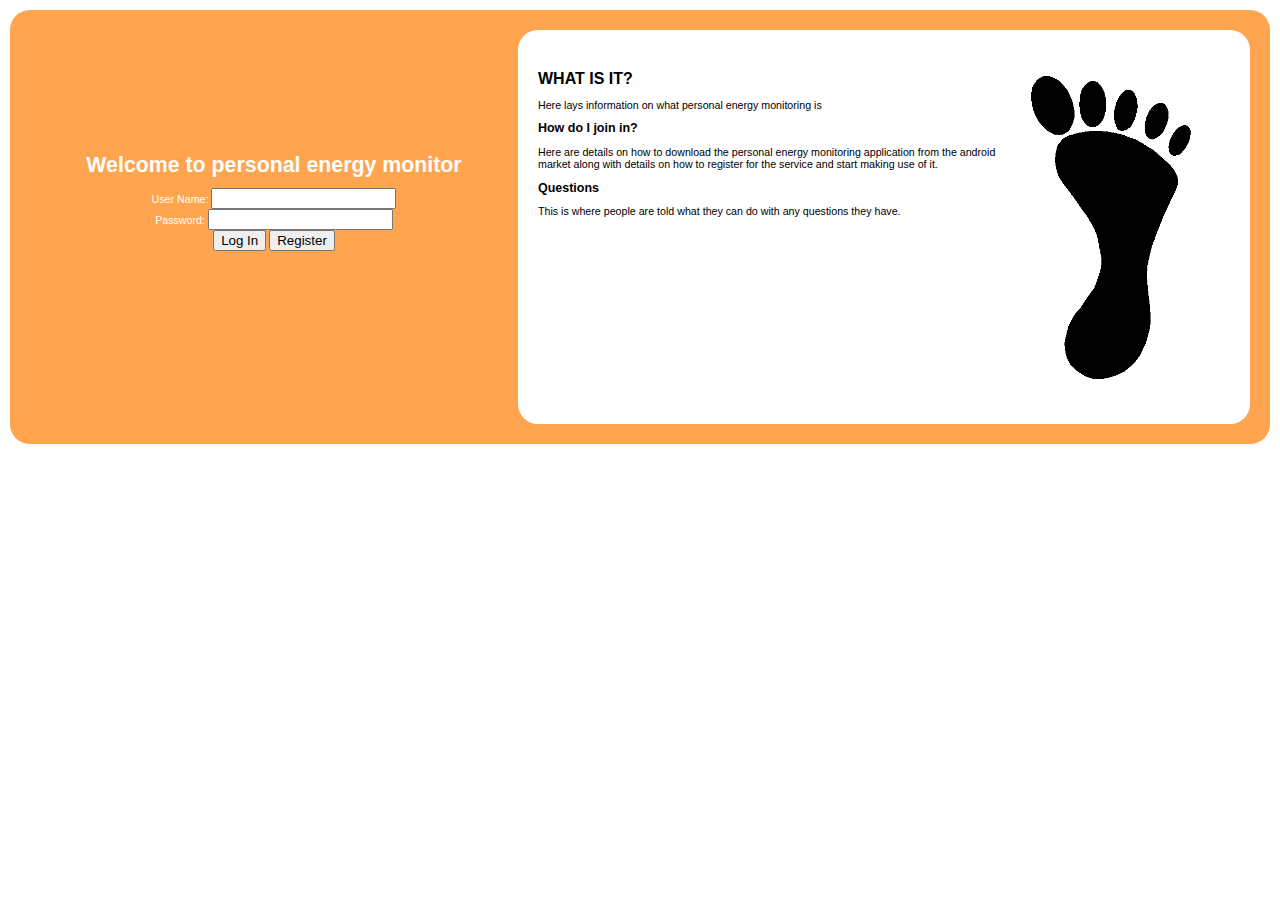
<file: pem/index.html>
<html>
	<center>
		<head>
			<script src="js/jquery-1.5.2.min.js" type="text/javascript"></script>
			<meta http-equiv="content-type" content="text/html; charset=UTF-8">                                                           
				    
			<title> Personal Energy Monitor </title>
			<link href="../bzb/style.css" rel="stylesheet" type="text/css" />
			<script type="text/javascript">
				
				function initPage()
				{
					sessionStorage.clear('email');
					sessionStorage.clear('uid');
				}
				
				function registerUser(form)
				{
					$.getJSON('register.php?email='+form.email.value+'&userPass=' + form.userPass.value, function(data)
					{
						if(data.status == 1)
						{
							alert("Registration Success");
						}
						if(data.status == 0)
						{
							alert("Registration Fail - User already exists");
						}
					});
				}
				
				function loginUser(form)
				{
					$.getJSON('login.php?email='+form.email.value+'&userPass=' + form.userPass.value, function(data)
					{
						if(data.status == 1)
						{
							sessionStorage.setItem('email', data['email']);
							sessionStorage.setItem('uid', data['uid']);
							window.location.href = 'locationTrail.html';
						}
						if(data.status == 0)
						{
							alert("Login Failed");
						}
					});
				}
				function resize()
				{
					
						$('#login').css(
							"padding-top", ($('#help').height() - $('#login').height()) / 2);
						
				}
			</script>
			
			
			
		</head>
	</center>
	<body onload="resize()">
		<div class="container" style="overflow: hidden; align: center;">
			<div class="innertext_hor" id="login">
				<h1 style="text-align: center;">Welcome to personal energy monitor</h1>
					<div style="text-align: center;">
					
					<form name = "input">
					
								User Name: 
								<input type="text" name="email"><br />
								Password:   
								<input type="password" name="userPass">
								<br>
									<input type="button" value="Log In" name="Submit" onclick= "loginUser(this.form)">
						
							
									<input type="button" value="Register" name="Submit" onclick= "registerUser(this.form)">
				
					</form>
					</div>
			</div>
			
			<div class="innercontainer_hor" style="padding: 20px 0px;" id="help">
				<img style="padding: 20px; float: right;" src="footprint.GIF" />
				<div style="padding: 20px;">
					<h2>What is it?</h2>
					<p style="color: black;">
						Here lays information on what personal energy monitoring is
					</p>
					<h3>How do I join in?</h3>
					<p style="color: black;">
						Here are details on how to download the personal energy monitoring application from the android market along with details on how to register for the service and start making use of it.
					</p>
					<h3>Questions</h3>
					<p style="color: black;">
						This is where people are told what they can do with any questions they have.
					</p>
				</span>
				</div>
			</div>

	</body>

<html>
</file>
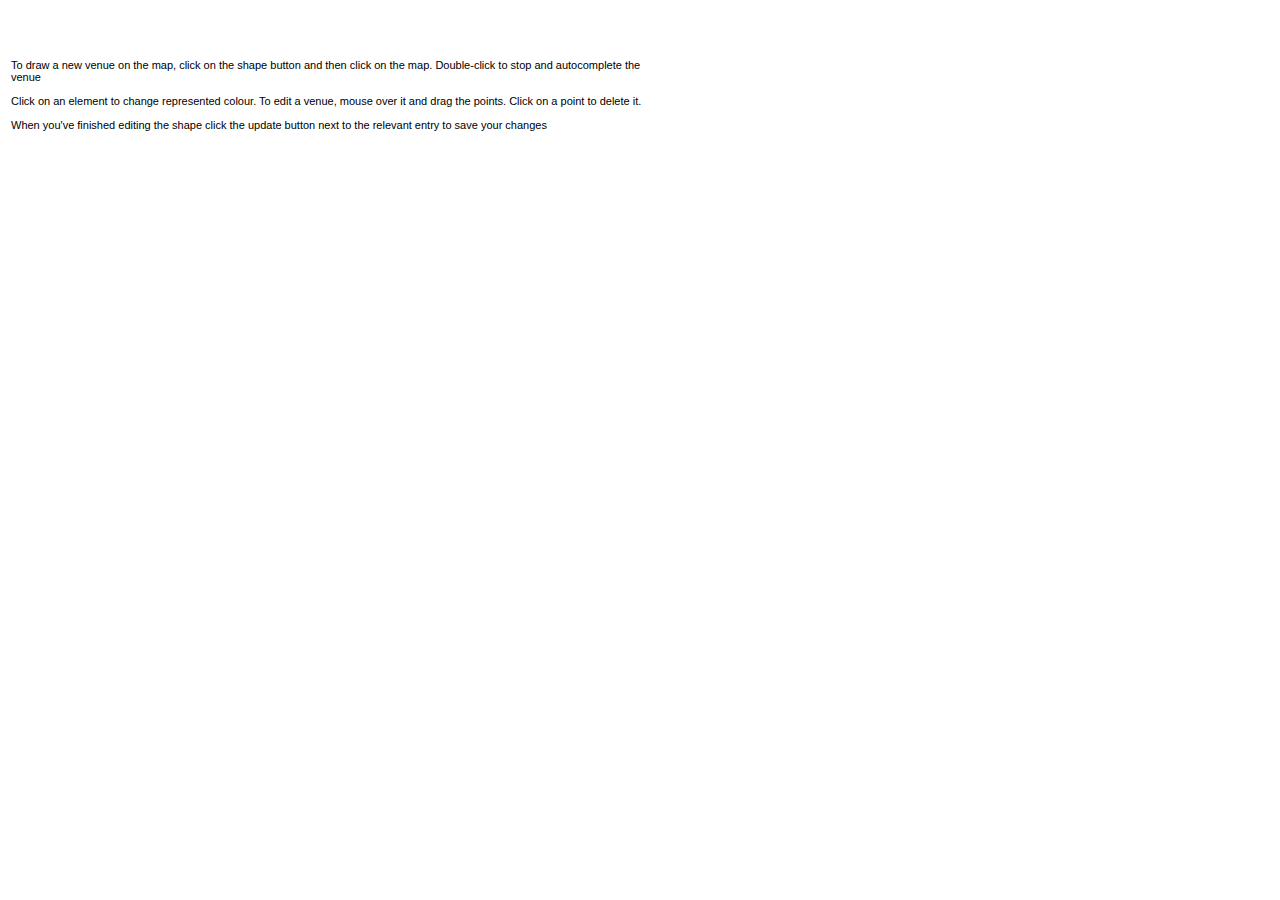
<file: venue/index.html>
<!DOCTYPE html PUBLIC "-//W3C//DTD XHTML 1.0 Strict//EN"
    "http://www.w3.org/TR/xhtml1/DTD/xhtml1-strict.dtd"> 

<html xmlns="http://www.w3.org/1999/xhtml"> 
	<head> 
    	<meta http-equiv="content-type" content="text/html; charset=utf-8"/> 
	    <title>Energy Data Store Venue Editor</title> 
	    <script src="http://maps.google.com/maps?file=api&amp;v=2&amp;sensor=false&amp;key=ABQIAAAApiA1hAyp1EbJ9TxnG4zJ7RSoEby1XkfhTlZiG_4XVY1d3SaFLBRr_2WPhIjEVslKJCVrHeacxHqtZQ" type="text/javascript"></script>
		<script src="jquery.js" type="text/javascript"></script>
		<style type="text/css"> 
			body
			{
				font-family: Arial, sans serif;
				font-size: 11px;
			}
			#hand_b
			{
				width:31px;
				height:31px;
				background-image: url(http://google.com/mapfiles/ms/t/Bsu.png);
			}
			#hand_b.selected
			{
				background-image: url(http://google.com/mapfiles/ms/t/Bsd.png);
			}
			#shape_b
			{
				width:31px;
				height:31px;
				background-image: url(http://google.com/mapfiles/ms/t/Bpu.png);
			}
			#shape_b.selected
			{
				background-image: url(http://google.com/mapfiles/ms/t/Bpd.png);
			}
		</style> 
	    <script type="text/javascript"> 
			var COLORS = [["red","#ff0000"], ["orange","#ff8800"], ["green","#008000"],["blue" , "#000080"],["purple","#800080"]];
			var options = {};
			var lineCounter_ = 0;
			var shapeCounter_ = 0;
			var markerCounter_ = 0;
			var colorIndex_ = 0;
			var featureTable_;
			var map;
			var dataArray = new Array();
			var maxId = 0;
 
			function select(buttonId)
			{
			  document.getElementById("hand_b").className="unselected";
			  document.getElementById("shape_b").className="unselected";
			  document.getElementById(buttonId).className="selected";
			}
 
			function stopEditing()
			{
			  select("hand_b");
			}
 
			function getColor(named)
			{
			  return COLORS[(colorIndex_++) % COLORS.length][named ? 0 : 1];
			}
 
			function getIcon(color)
			{
			  var icon = new GIcon();
			  icon.image = "http://google.com/mapfiles/ms/micons/" + color + ".png";
			  icon.iconSize = new GSize(32, 32);
			  icon.iconAnchor = new GPoint(15, 32);
			  return icon;
			}
 
			function startShape()
			{
				select("shape_b");
				var color = getColor(false);
				var polygon = new GPolygon([], color, 2, 0.7, color, 0.2);
				startDrawing(polygon, "Venue " , (++maxId), function() 
				{
					var cell = this;
					var area = polygon.getArea();
					cell.desc.innerHTML = (Math.round(area / 10000) / 100) + "km<sup>2</sup>";
					setName(cell.name, cell.id);
				}, color);
			}
			
			function setName(cell, id)
			{
				cell.innerHTML = prompt("Please enter a name for the venue");
				dataArray[id].name = cell.innerHTML;
				updateRow(id);
			}
 
			function setMaxId(checkId)
			{
				if(checkId > maxId)
					maxId = checkId;
			}

			function addFeatureEntry(name, id, color, polygon, insertion)
			{
				setMaxId(id);  
				currentRow_ = document.createElement("tr");
				var colorCell = document.createElement("td");
				var numPoints = polygon.getVertexCount();
				currentRow_.appendChild(colorCell);
				colorCell.style.backgroundColor = color;
				colorCell.style.width = "1em";
				var idCell = document.createElement("td");
				currentRow_.appendChild(idCell);
				idCell.innerHTML = id;
				var nameCell = document.createElement("td");
				currentRow_.appendChild(nameCell);
				nameCell.innerHTML = name;
				var descriptionCell = document.createElement("td");
				currentRow_.appendChild(descriptionCell);
				var jsonShape = new Object();
				jsonShape.name = name;
				jsonShape.id = id;
				jsonShape.points = new Array();
				for(var i=0; i < numPoints ; i++)
				{
					var p = polygon.getVertex(i);
					jsonShape.points[i] = new Object();
					jsonShape.points[i].lat = p.lat();
					jsonShape.points[i].lng = p.lng();
				}
				dataArray[jsonShape.id] = (jsonShape);
				var setNameCell = document.createElement("td");
				var setNameButton = document.createElement("input");
				setNameButton.value = "Set Name";
				setNameButton.type = "button";
				setNameButton.onclick = function(){setName(nameCell, jsonShape.id)};
				setNameCell.appendChild(setNameButton); 
				currentRow_.appendChild(setNameCell);
				var updateRowCell = document.createElement("td");
				var updateRowButton = document.createElement("input");
				updateRowButton.value = "Save Venue"
				updateRowButton.type = "button";
				updateRowButton.onclick = function(){updateRow(jsonShape.id)};
				updateRowCell.appendChild(updateRowButton);
				currentRow_.appendChild(updateRowCell);
				
				featureTable_.appendChild(currentRow_);
				jsonString = JSON.stringify(jsonShape);
				if(insertion)
					saveVenue(jsonString);
				return {desc: descriptionCell, color: colorCell, name:nameCell, id: jsonShape.id};
				
			}
 
			function updateRow(id)
			{
				updateVenue(JSON.stringify(dataArray[id]));
			}
			
			var updateRequest;
			function updateVenue(JSONstring)
			{
			    updateRequest = getHTTPObject();
			    updateRequest.onreadystatechange = sendUpdateData;
			    updateRequest.open("GET", "updateVenue.php?json="+JSONstring, true);
			    updateRequest.send(null);
			}

			function sendUpdateData()
			{
			    if(updateRequest.readyState == 4)
			    {
					//alert(updateRequest.responseText);
			    }
			}
			
			function startDrawing(poly, name, id, onUpdate, color)
			{
				 map.addOverlay(poly);
				 poly.enableDrawing(options);
				 poly.enableEditing({onEvent: "mouseover"});
				 poly.disableEditing({onEvent: "mouseout"});
				 GEvent.addListener(poly, "endline", function()
					{
					    select("hand_b");
					    var cells = addFeatureEntry(name, id, color, poly, true);
					    GEvent.bind(poly, "lineupdated", cells, onUpdate);
					    GEvent.addListener(poly, "click", function(latlng, index)
						{
					   		if (typeof index == "number" && poly.getVertexCount() > 4)
							{
					       		poly.deleteVertex(index);
					   		} 
							else 
							{
					       		var newColor = getColor(false);
					       		cells.color.style.backgroundColor = newColor
					       		poly.setStrokeStyle({color: newColor, weight: 4});
					   		}
					   	});
					});
			}
 			
			function updatePolyPoints(id, poly)
			{
				var numPoints = poly.getVertexCount();
				dataArray[id].points = new Array();
				for(var i=0; i < numPoints ; i++)
				{
					var p = poly.getVertex(i);
					dataArray[id].points[i] = new Object();
					dataArray[id].points[i].lat = p.lat();
					dataArray[id].points[i].lng = p.lng();
				}
				updateRow(id);
			}
				
			function initialize()
			{
				if (GBrowserIsCompatible())
				{
					map = new GMap2(document.getElementById("map"));
					map.setCenter(new GLatLng(52.951534,-1.183648), 15);
					map.addControl(new GSmallMapControl());
					map.addControl(new GMapTypeControl());
					map.clearOverlays();
					featureTable_ = document.getElementById("featuretbody");
					select("hand_b");
					loadExistingVenues()
				}
			}

			var sentData = new Array();
			function loadExistingVenues()
			{
				$.getJSON('getVenues.php', function(data)
				{
					sentData = data;
					for(var i = 0 ; i < sentData.length ; i++)
						loadPolygonCallback(sentData[i]);
				});
			}

			function loadPolygonCallback(venue)
			{
				var PointsArray = new Array();
				for (var i = 0; i < venue.points.length; i++)
				{
					var latLng = new GLatLng(venue.points[i].lat, venue.points[i].lng, false);
					PointsArray.push(latLng);
				}
				var color = getColor(false);
				var newPoly = new GPolygon(PointsArray, color, 2, 0.7, color, 0.2)
				map.addOverlay(newPoly);
				newPoly.enableEditing({onEvent: "mouseover"});
				newPoly.disableEditing({onEvent: "mouseout"});
				var cells = addFeatureEntry(venue.description, venue.venueId, color, newPoly, false);
				cells.desc.innerHTML = (Math.round(newPoly.getArea() / 10000) / 100) + "km<sup>2</sup>";
				GEvent.bind(newPoly, "lineupdated", cells.desc, function()
				{
					var cell = this;
				    var area = newPoly.getArea();
				    cell.innerHTML = (Math.round(area / 10000) / 100) + "km<sup>2</sup>";
					updatePolyPoints(venue.venueId,newPoly);
				});
				GEvent.addListener(newPoly, "click", function(latlng, index)
				{
					if (typeof index == "number" && newPoly.getVertexCount() > 4)
					{
						newPoly.deleteVertex(index);
				   	} 
					else 
					{
						var newColor = getColor(false);
						cells.color.style.backgroundColor = newColor
						newPoly.setStrokeStyle({color: newColor, weight: 4});
				   	}
				});
			}


			var insertRequest;
			function saveVenue(JSONstring)
			{
			    insertRequest = getHTTPObject();
			    insertRequest.onreadystatechange = sendInsertData;
			    insertRequest.open("GET", "postVenue.php?json="+JSONstring, true);
			    insertRequest.send(null);
			}

			function sendInsertData()
			{
			    if(insertRequest.readyState == 4)
			    {
					//alert(insertRequest.responseText);
			    }
			}

			function getHTTPObject()
			{
			    var xhr = false;
			    if (window.XMLHttpRequest)
			    {
			        xhr = new XMLHttpRequest();
			    } 
				else if (window.ActiveXObject) 
				{
			        try
			        {
			            xhr = new ActiveXObject("Msxml2.XMLHTTP");
			        }
			        catch(e)
			        {
			            try
			            {
			                xhr = new ActiveXObject("Microsoft.XMLHTTP");
			            }
			            catch(e)
			            {
			                xhr = false;
			            }
			        }
			    }
			    return xhr;
			}
	    </script> 
	</head> 
	<body onload="initialize()" onunload="GUnload"> 
		<table>
			<tr style="vertical-align:top"> 
				<td style="width:100%"> 
					<table>
						<tr> 
							<td>
								<div id="hand_b" onclick="stopEditing()"/>
							</td> 
							<td>
								<div id="shape_b" onclick="startShape()"/>
							</td> 
						</tr>
					</table> 
					<input type="hidden" id="featuredetails" rows=2> </input> 
					<p>
						To draw a new venue on the map, click on the shape button and then click on the map.  
						Double-click to stop and autocomplete the venue 
						<br><br>
						Click on an element to change represented colour. To edit a venue, mouse over 
						it and drag the points.  Click on a point to delete it. 
						<br><br>
						When you've finished editing the shape
						click the update button next to the relevant entry to save your changes
					</p> 
					<table id ="featuretable"> 
						<tbody id="featuretbody"></tbody> 
					</table> 
				</td> 
				<td> 
					<div id="frame"></div> 
					<div id="map" style="width: 600px; height: 600px"></div> 
				</td> 
			</tr>
		</table> 
	</body> 
</html>
</file>
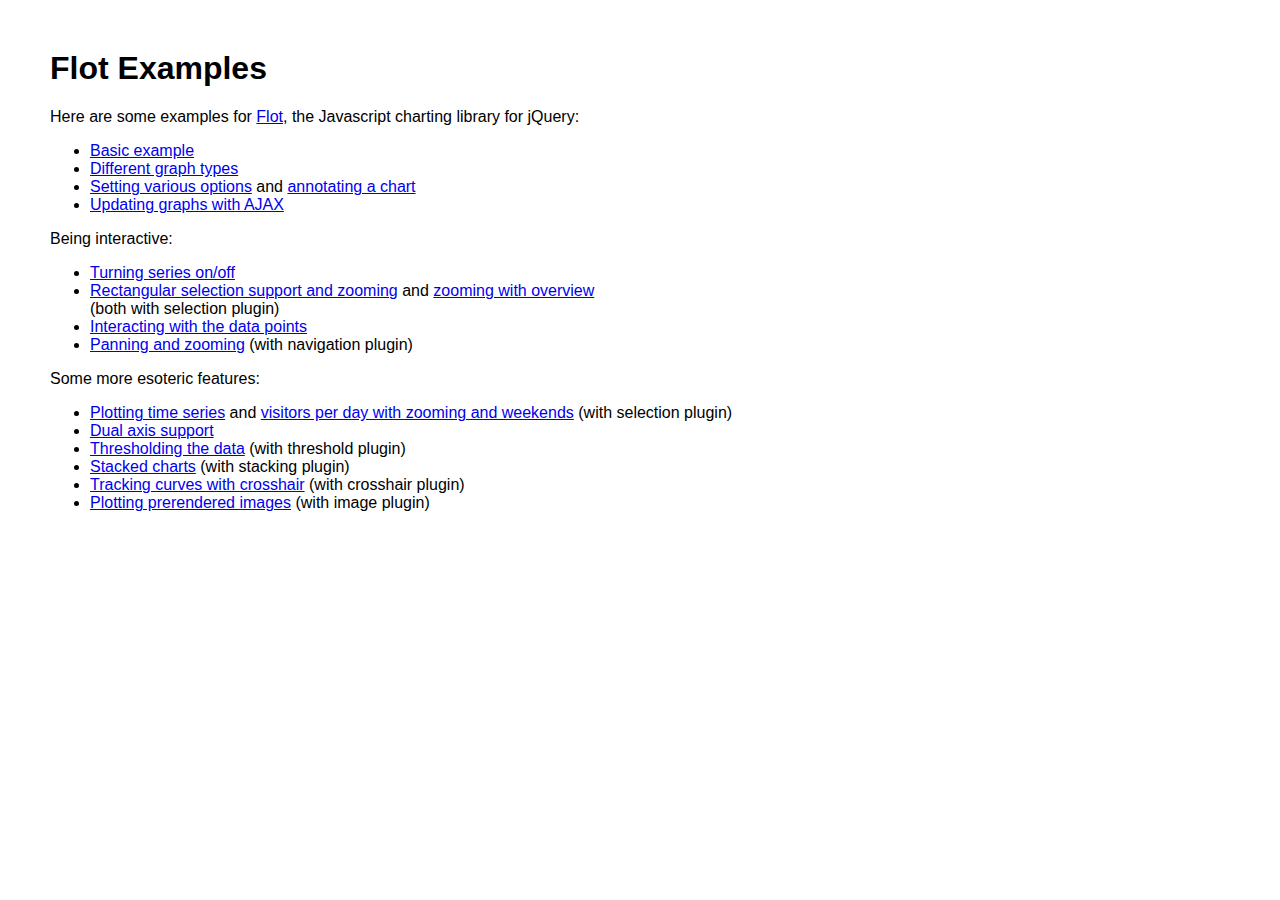
<file: flot/examples/index.html>
<!DOCTYPE HTML PUBLIC "-//W3C//DTD HTML 4.01 Transitional//EN" "http://www.w3.org/TR/html4/loose.dtd">
<html>
 <head>
    <meta http-equiv="Content-Type" content="text/html; charset=utf-8">
    <title>Flot Examples</title>
    <link href="layout.css" rel="stylesheet" type="text/css"></link>
    <!--[if IE]><script language="javascript" type="text/javascript" src="../excanvas.min.js"></script><![endif]-->
    <script language="javascript" type="text/javascript" src="../jquery.js"></script>
    <script language="javascript" type="text/javascript" src="../jquery.flot.js"></script>
 </head>
 <body>
    <h1>Flot Examples</h1>

    <p>Here are some examples for <a href="http://code.google.com/p/flot/">Flot</a>, the Javascript charting library for jQuery:</p>

    <ul>
      <li><a href="basic.html">Basic example</a></li>
      <li><a href="graph-types.html">Different graph types</a></li>
      <li><a href="setting-options.html">Setting various options</a> and <a href="annotating.html">annotating a chart</a></li>
      <li><a href="ajax.html">Updating graphs with AJAX</a></li>
    </ul>

    <p>Being interactive:</p>
    
    <ul>
      <li><a href="turning-series.html">Turning series on/off</a></li>
      <li><a href="selection.html">Rectangular selection support and zooming</a> and <a href="zooming.html">zooming with overview</a></li> (both with selection plugin)
      <li><a href="interacting.html">Interacting with the data points</a></li>
      <li><a href="navigate.html">Panning and zooming</a> (with navigation plugin)</li>
    </ul>

    <p>Some more esoteric features:</p>
    
    <ul>
      <li><a href="time.html">Plotting time series</a> and <a href="visitors.html">visitors per day with zooming and weekends</a> (with selection plugin)</li>
      <li><a href="dual-axis.html">Dual axis support</a></li>
      <li><a href="thresholding.html">Thresholding the data</a> (with threshold plugin)</li>
      <li><a href="stacking.html">Stacked charts</a> (with stacking plugin)</li>
      <li><a href="tracking.html">Tracking curves with crosshair</a> (with crosshair plugin)</li>
      <li><a href="image.html">Plotting prerendered images</a> (with image plugin)</li>
    </ul>
 </body>
</html>
</file>
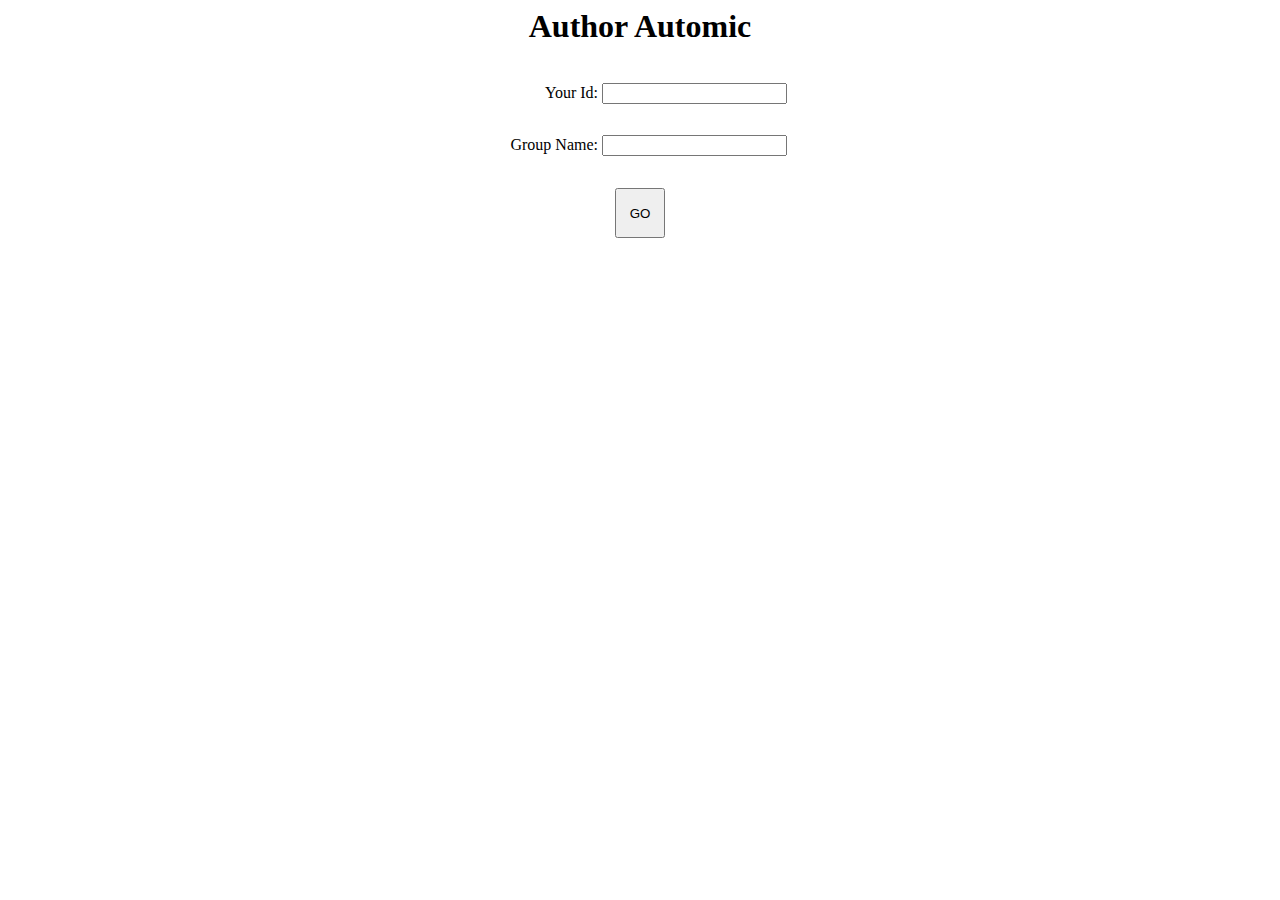
<file: jef/automics/author/index.html>
<html>
<meta name = "viewport" content = "width = 320,
       initial-scale = 2.3, user-scalable = no">
<center>
<h1>Author Automic</h1>
<form method=GET action=get-ride.php>
<table width=300>
   <tr>
      <td width=40% height=50 align=right>Your Id:</td>
      <td><input type=text name=id></></td>
   </tr>
   <tr>
      <td width=40% height=50 align=right>Group Name:</td>
      <td><input type=text name=group></></td>
      </td>
   </tr>
</table>
<p><input style="width:50px;height:50px" type=submit value=GO>
</form>
<center>
</html>
</file>
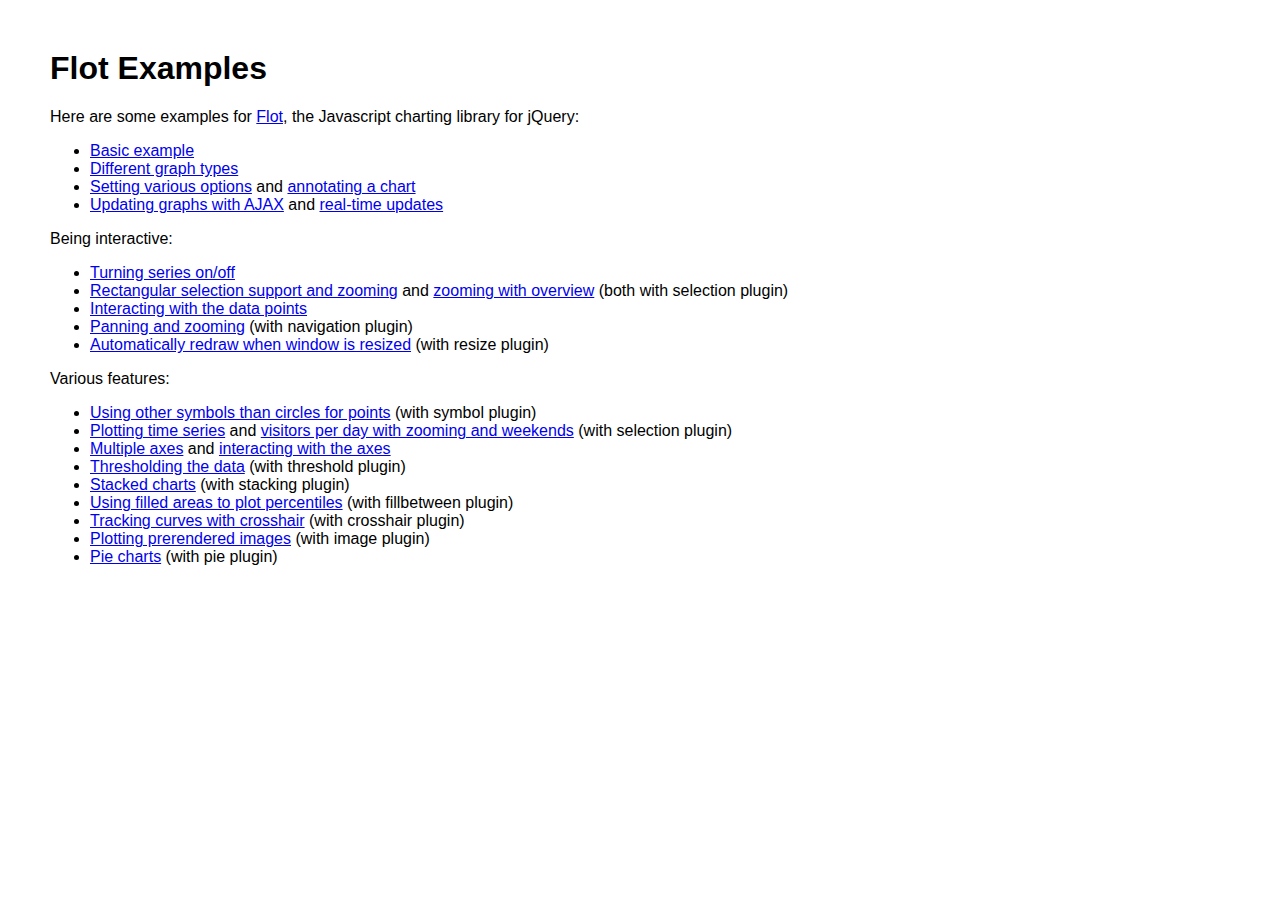
<file: pem/js/flot2/examples/index.html>
<!DOCTYPE HTML PUBLIC "-//W3C//DTD HTML 4.01 Transitional//EN" "http://www.w3.org/TR/html4/loose.dtd">
<html>
 <head>
    <meta http-equiv="Content-Type" content="text/html; charset=utf-8">
    <title>Flot Examples</title>
    <link href="layout.css" rel="stylesheet" type="text/css">
 </head>
 <body>
    <h1>Flot Examples</h1>

    <p>Here are some examples for <a href="http://code.google.com/p/flot/">Flot</a>, the Javascript charting library for jQuery:</p>

    <ul>
      <li><a href="basic.html">Basic example</a></li>
      <li><a href="graph-types.html">Different graph types</a></li>
      <li><a href="setting-options.html">Setting various options</a> and <a href="annotating.html">annotating a chart</a></li>
      <li><a href="ajax.html">Updating graphs with AJAX</a> and <a href="realtime.html">real-time updates</a></li>
    </ul>

    <p>Being interactive:</p>
    
    <ul>
      <li><a href="turning-series.html">Turning series on/off</a></li>
      <li><a href="selection.html">Rectangular selection support and zooming</a> and <a href="zooming.html">zooming with overview</a> (both with selection plugin)</li>
      <li><a href="interacting.html">Interacting with the data points</a></li>
      <li><a href="navigate.html">Panning and zooming</a> (with navigation plugin)</li>
      <li><a href="resize.html">Automatically redraw when window is resized</a> (with resize plugin)</li>
    </ul>

    <p>Various features:</p>
    
    <ul>
      <li><a href="symbols.html">Using other symbols than circles for points</a> (with symbol plugin)</li>
      <li><a href="time.html">Plotting time series</a> and <a href="visitors.html">visitors per day with zooming and weekends</a> (with selection plugin)</li>
      <li><a href="multiple-axes.html">Multiple axes</a> and <a href="interacting-axes.html">interacting with the axes</a></li>
      <li><a href="thresholding.html">Thresholding the data</a> (with threshold plugin)</li>
      <li><a href="stacking.html">Stacked charts</a> (with stacking plugin)</li>
      <li><a href="percentiles.html">Using filled areas to plot percentiles</a> (with fillbetween plugin)</li>
      <li><a href="tracking.html">Tracking curves with crosshair</a> (with crosshair plugin)</li>
      <li><a href="image.html">Plotting prerendered images</a> (with image plugin)</li>
      <li><a href="pie.html">Pie charts</a> (with pie plugin)</li>
    </ul>
 </body>
</html>
</file>
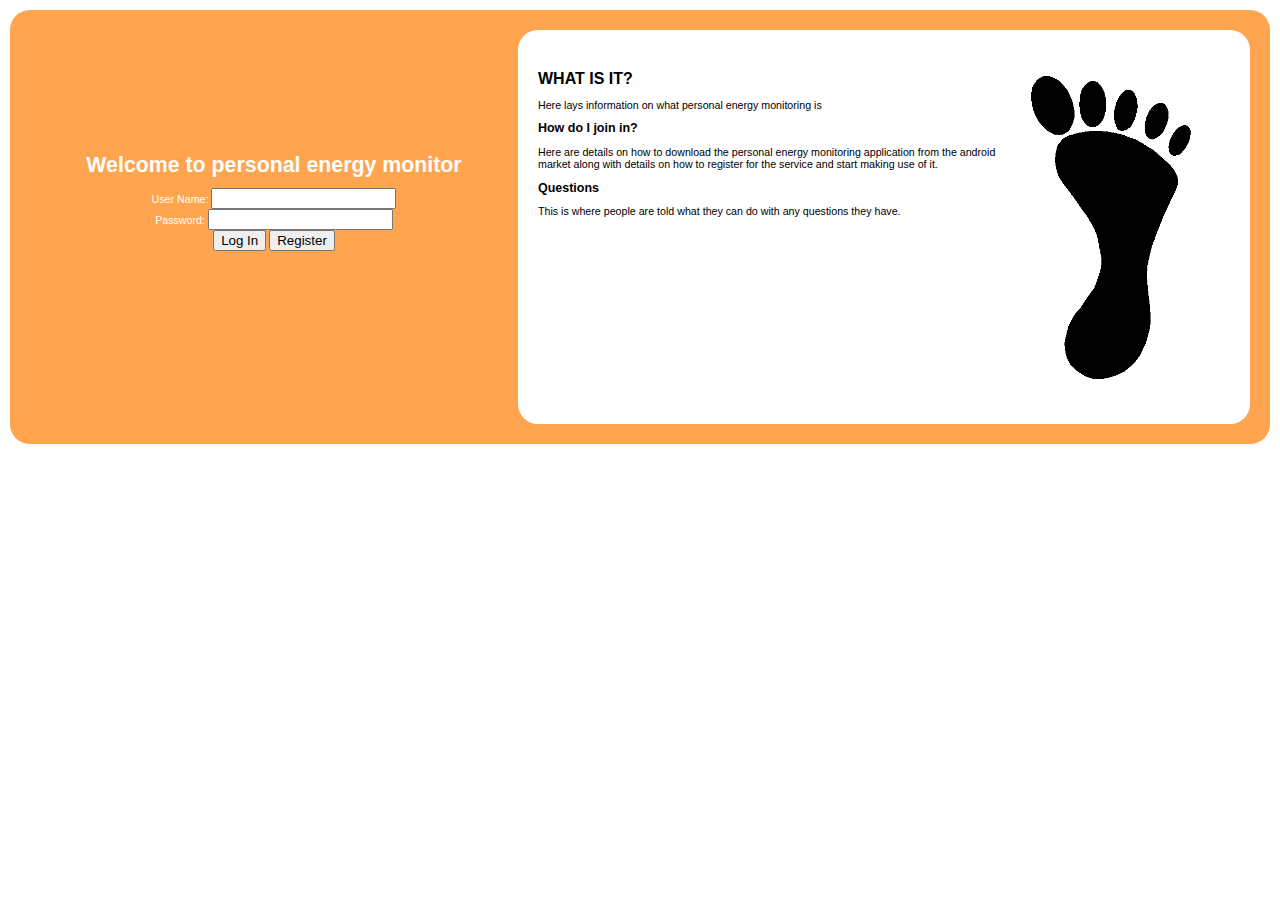
<file: pem/home.html>
<html>
	
	<head>
		<script src="js/jquery-1.5.2.min.js" type="text/javascript"></script>
		<meta http-equiv="content-type" content="text/html; charset=UTF-8">                                                           
			    <link type="text/css" rel="stylesheet" href="style.css">
		<title> PEM Dashboard </title>
		<script src="http://maps.google.com/maps?file=api&amp;v=2&amp;sensor=false&amp;key=ABQIAAAApiA1hAyp1EbJ9TxnG4zJ7RSKHQLhdjx8cRuJGqLHlhE-j8eRTRRzV9aQOssl5y5U6EWVuVJGWFnkJA" type="text/javascript"></script>
		<script type="text/javascript">
			
			var COLORS = [["red","#ff0000"], ["orange","#ff8800"], ["green","#008000"],["blue" , "#000080"],["purple","#800080"]];
			var colorIndex_ = 0;
			function getColor(named)
			{
			  return COLORS[(colorIndex_++) % COLORS.length][named ? 0 : 1];
			}
			
			function getHeader()
			{
				if(sessionStorage.getItem('email') == null)
				{
					location.href = "index.html";
				}
				else
				{
					document.write("<h1>PEM Dashboard for " + sessionStorage.getItem('email') + "</h1>");
					Date.prototype.addDays = function(days)
					{
						this.setDate(this.getDate()+days);
					};
				}
			}
			
			function getLastCheckin()
			{
				$.getJSON('lastcheckin.php?uid='+sessionStorage.getItem('uid'), function(data)
				{
					var locationPar = document.createElement("p");
					if(data['status'] == 0)
					{
						locationPar.innerHTML = "You haven't made any checkins yet";
					}
					else
					{
						locationPar.innerHTML = "You last checked into <b>" + data['location'] + "</b> at " + data['time'];
					}
					document.getElementById("locationDiv").appendChild(locationPar);
				});
			}
			
			function getCheckinCount()
			{
				$.getJSON('checkinCount.php?uid='+sessionStorage.getItem('uid'), function(data)
				{
					var countPar = document.createElement("p");
					if(data['status'] == 0)
					{
						// do nothing
					}
					else
					{
						countPar.innerHTML = "You have checked in <b>" + data['count'] + "</b> times ";
						document.getElementById("checkinCountDiv").appendChild(countPar);
					}
					
				});
			}
			
			
			var map;
			function loadMap()
			{
				if (GBrowserIsCompatible())
				{
					map = new GMap2(document.getElementById("map"));
				//	map.setCenter(new GLatLng(52.951534,-1.183648), 15);
					map.addControl(new GSmallMapControl());
					map.addControl(new GMapTypeControl());
					map.clearOverlays();
					loadLastVenue();
				}
			}
			
			function loadLastVenue()
			{
				$.getJSON('getLastVenue.php?uid='+sessionStorage.getItem('uid'), function(data)
				{
					
					for(var i = 0 ; i < data.length ; i++)
						loadPolygonCallback(data[i]);
				});
			}

			function loadPolygonCallback(venue)
			{
				var PointsArray = new Array();
				for (var i = 0; i < venue.points.length; i++)
				{
					var latLng = new GLatLng(venue.points[i].lat, venue.points[i].lng, false);
					PointsArray.push(latLng);
				}
				var color = getColor(false);
				var newPoly = new GPolygon(PointsArray, color, 2, 0.7, color, 0.2);
				map.setCenter(newPoly.getBounds().getCenter(),16);
				map.addOverlay(newPoly);
				
			}
			var featureTable_; 
			function getTimeSpent()
			{
				
				$.getJSON('getTimeSpent.php?uid='+sessionStorage.getItem('uid'), function(data)
				{
					featureTable_ = document.getElementById("featuretbody");
					for(var i = 0 ; i < data.length ; i++)
						{
							var currentRow = document.createElement("tr");
							var descriptionCell = document.createElement("td");
							var durationCell = document.createElement("td");
							currentRow.appendChild(descriptionCell);
							currentRow.appendChild(durationCell);
							descriptionCell.innerHTML=data[i].description;
							durationCell.innerHTML=data[i].duration;
							featureTable_.appendChild(currentRow);
						}
				});
			}
			
			function loadHistoricMap(days)
			{
				var today = new Date();
				var yesterday = new Date();
				yesterday.addDays(-days);
				var yesterdayDateString = yesterday.getFullYear().toString(); 
					if(yesterday.getMonth() < 10)
					{
						yesterdayDateString += "-0" + (yesterday.getMonth() +1).toString();
					}
					else
					{
						yesterdayDateString += "-" + (yesterday.getMonth() +1).toString();
					}
				yesterdayDateString += "-" + yesterday.getDate().toString();
				var yesterdayTimeString = yesterday.getHours().toString();
				yesterdayTimeString += ":" + yesterday.getMinutes() + ":00"; 
				
				var todayDateString = today.getFullYear().toString(); 
				if(today.getMonth() < 10)
				{
					todayDateString += "-0" + (today.getMonth() +1).toString();
				}
				else
				{
					todayDateString += "-" + (today.getMonth() +1).toString();
				}
				todayDateString += "-" + today.getDate().toString();
				var todayTimeString = today.getHours().toString();
				todayTimeString += ":" + today.getMinutes().toString() + ":00";
				
				
				sessionStorage.setItem('startDate', yesterdayDateString);
				sessionStorage.setItem('endDate', todayDateString); 
				sessionStorage.setItem('startTime', yesterdayTimeString);
				sessionStorage.setItem('endTime', todayTimeString);
				window.location.href = 'locationTrail.html';
				
			}
			
			function loadLastWeekMap()
			{
				
				var today = new Date();
				var yesterday = new Date();
				yesterday.addDays(-7);
				alert(yesterday);
				var yesterdayDateString = yesterday.getFullYear().toString(); 
				yesterdayDateString += "-" + (today.getMonth()+1).toString();
				yesterdayDateString += "-" + yesterday.getDate().toString();
				var yesterdayTimeString = yesterday.getHours().toString();
				yesterdayTimeString += ":" + yesterday.getMinutes().toString() + ":00"; 
				
				var todayDateString = today.getFullYear().toString(); 
				todayDateString += "-" + (today.getMonth() +1).toString();
				todayDateString += "-" + today.getDate().toString();
				var todayTimeString = today.getHours().toString();
				todayTimeString += ":" + today.getMinutes().toString() + ":00";
				
				
				sessionStorage.setItem('startDate', yesterdayDateString);
				sessionStorage.setItem('endDate', todayDateString); 
				sessionStorage.setItem('startTime', yesterdayTimeString);
				sessionStorage.setItem('endTime', todayTimeString);
				window.location.href = 'locationTrail.html';
			}
			
			function loadLastWeekMap()
			{
				
				var today = new Date();
				var yesterday = new Date();
				yesterday.addDays(-7);
				alert(yesterday);
				var yesterdayDateString = yesterday.getFullYear().toString(); 
				yesterdayDateString += "-" + (today.getMonth()+1).toString();
				yesterdayDateString += "-" + yesterday.getDate().toString();
				var yesterdayTimeString = yesterday.getHours().toString();
				yesterdayTimeString += ":" + yesterday.getMinutes().toString() + ":00"; 
				
				var todayDateString = today.getFullYear().toString(); 
				if(today.getMonth < 10)
				{
					todayDateString += "-0" + (today.getMonth() +1).toString();
				}
				else
				{
					todayDateString += "-" + (today.getMonth() +1).toString();
				}
					
				todayDateString += "-" + today.getDate().toString();
				var todayTimeString = today.getHours().toString();
				todayTimeString += ":" + today.getMinutes().toString() + ":00";
				
				
				sessionStorage.setItem('startDate', yesterdayDateString);
				sessionStorage.setItem('endDate', todayDateString); 
				sessionStorage.setItem('startTime', yesterdayTimeString);
				sessionStorage.setItem('endTime', todayTimeString);
				window.location.href = 'locationTrail.html';
			}
				
		</script>

	</head>
	
	<body>
		<center>
			<script>
				getHeader();
			</script>
		</center>
		<table>
			<tr>
				<td width=50%>
					<h2> Welcome </h2>
						<p>
							Welcome to your personal energy monitor dashboard, to start making use of this toolkit 
							you need to download the associated android application from the
							android market place. You can do this by searching for "personal 
							energy jzc" on the android market. Your username and password for 
							the application are the same ones you used to register for this web page.	
						</p>
					<h2> Your mobile application </h2>
					<p>
						The android application will track your movements, checking you into venues where energy 
						is being monitored where possible. If you are in a place where there are multiple energy 
						monitored venues then you'll be asked which one you want to be checked in to by default 
						the first time you arrive there.
					</p>
					
					<h2> Your calendar </h2>
					<p>
						Once you start to use the mobile application, you will see that your personal calendar begins to fill
						up with information about where you've been and the energy consumption of the venues you've interacted with
						<br> <br>
						The URL for your calendar is: <br> <br>http://79.125.20.47/webdav/<script>document.write(sessionStorage.getItem('uid'))</script>.ics
						<br> <br>
						The username and password you should use for this calendar are the same as the ones you use for this site. 
						
					</p>
					<h2> The Dashboard</h2>
					<p>
						
						This dashboard will allow you to see your location information along side energy 
						consumption information for the venues that you have interacted with during the day. 
						<br>
						<br>
						These venues are split into 3 categories:
						<list>
							<li> Places that have no energy monitoring <br><br>
							<li> Places that have high resolution monitoring such as houses with multiple sensors<br><br>
							<li> Places that have low resolution monitoring such as University buildings with 1 sensor per building / floor <br><br>
						</list>
					</td>
					<td valign=top>
						<div id=checkinCountDiv></div>
						<div id=locationDiv></div>
						<div id="map" style="width: 100%; height: 300px"></div>
						<script>
								getLastCheckin();
								getCheckinCount();
								loadMap();
								getTimeSpent();
						</script>
						<p>
						Here is a summary of your time spent in energy monitored locations:
						<table id ="featuretable"> 
							<tbody id="featuretbody"></tbody> 
						</table>
						
						</p>
						
						<p>
							Use the buttons below to view map visualisations of your
							movements and the energy data they interact with:<br><br>
							<input type="button" id="dayButton" value = "Yesterday" onClick="loadHistoricMap(1)"><br><br><br>
							<input type="button" id="weekButton" value = "Last Week" onClick="loadHistoricMap(7)"><br><br><br>
							<input type="button" id="monthButton" value = "Last Month" onClick="loadHistoricMap(120)"><br>
							<br><br>
						</p>		
					</td>
				</tr>
			</p>
		</table>
		
	</body>
</file>
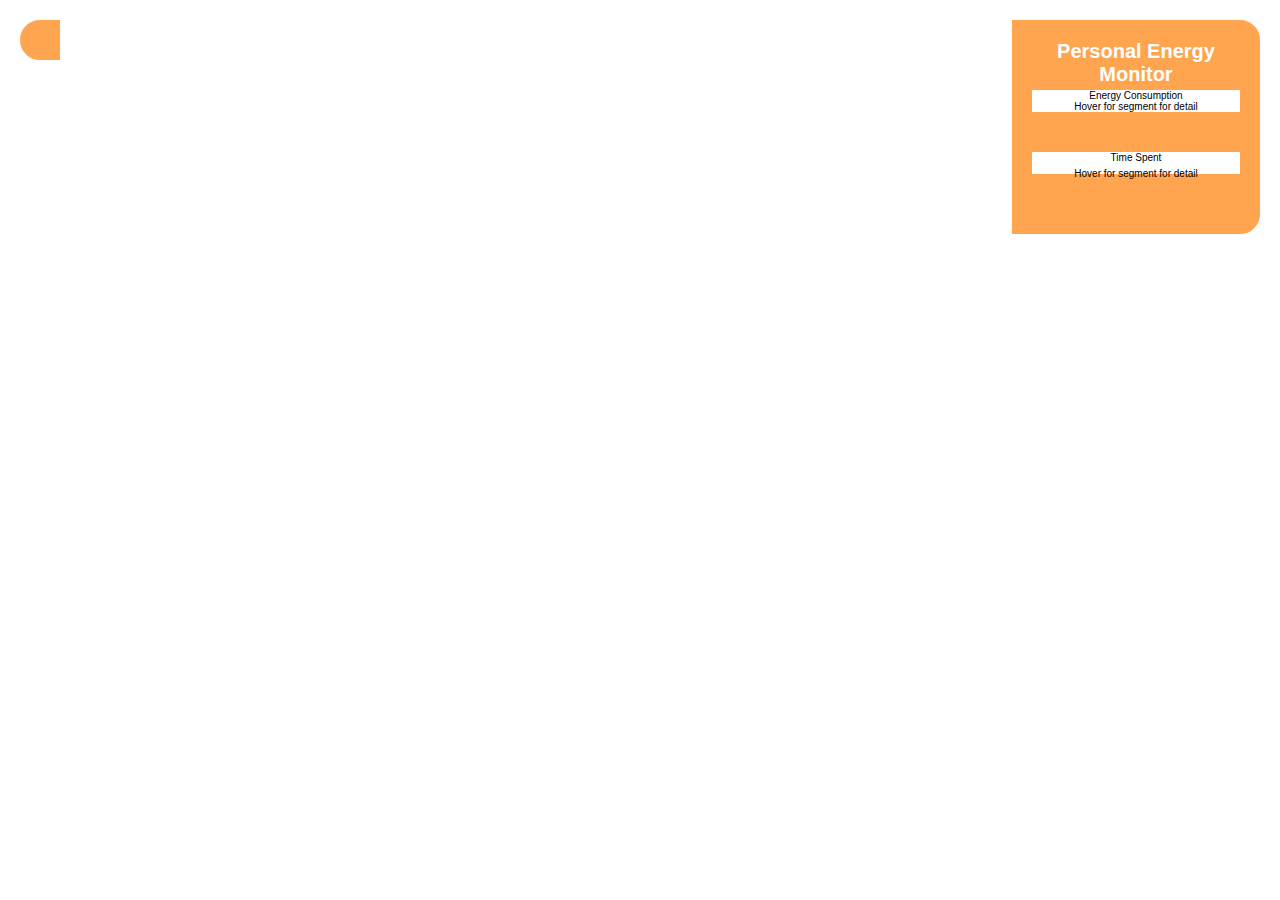
<file: pem/locationTrail.html>
<!DOCTYPE html>
<html>
	<head>
		
		<link type="text/css" href="css/smoothness/jquery-ui-1.8.11.custom.css" rel="Stylesheet" />
		<link type="text/css" href="pemStyle.css" rel="Stylesheet" />

		<script type="text/javascript"src="http://maps.google.com/maps/api/js?sensor=false"></script>
		<script type="text/javascript" src="js/jquery-1.5.2.min.js"></script>
		<script type="text/javascript" src="js/jquery-ui-1.8.11.custom.min.js"></script>
		<script type="text/javascript" src="js/jquery.ui.timepicker.js?v=0.1.3"></script>
		<script type="text/javascript" src="js/scrollabletable.js"></script>
		<script language="javascript" type="text/javascript" src="js/flot2/jquery.flot.js"></script>
		<script language="javascript" type="text/javascript" src="js/flot2/jquery.flot.pie.js"></script>
		<script language="javascript" type="text/javascript" src="js/flot2/jquery.flot.resize.js"></script>
		<script language="javascript" type="text/javascript" src="js/jquery.nimble.loader.js"></script>
		
		<script type="text/javascript">
		 	var map;
			var trail_table;
			var venue_table;
			var out_of_table;
			var uid = 5;
			var infowindow = new google.maps.InfoWindow(
				{
					maxWidth: 600
				});
			var flag1 = true;
			var flag2 = true;
			var today = new Date();
			var currentDate = today.getFullYear() + "-" + (today.getMonth()+1) + "-" + today.getDate();
			var currentStartTime = "00:00";
			var currentEndTime = "23:59";
			var lineArray = new Array();
			var markerArray = new Array();
			var polygonArray = new Array();
			var polylineArray = new Array();
			var data2 = new Array();
			var data3 = new Array();


			var oldZoom = 16;
			function initialize() 
			{
				if(sessionStorage.getItem("uid") == null)
				{
					alert("not logged in")
				}
				else
				{
					uid = sessionStorage.getItem("uid");
				}
				
				if (!google.maps.Polygon.prototype.getBounds) 
				{

			        google.maps.Polygon.prototype.getBounds = function(latLng) 
					{
			            var bounds = new google.maps.LatLngBounds();
		                var paths = this.getPaths();
		                var path;
		                for (var p = 0; p < paths.getLength(); p++) 
						{
		                    path = paths.getAt(p);
	                        for (var i = 0; i < path.getLength(); i++) 
							{
                                bounds.extend(path.getAt(i));
	                        }
		                }
		                return bounds;
			        }
				}
				
				if(!google.maps.Polyline.prototype.lengthZoom)
				{
					google.maps.Polyline.prototype.lengthZoom = function(zoom)
					{
						var percent = this.venueInfo.percentInVenue;
						var bottomPoint = this.getPath().getAt(0);
						var topLat = bottomPoint.lat();
						var topLng = bottomPoint.lng();
						topLat = topLat + 0.000048*percent*(Math.pow(2,(16 - zoom)));
						var newTop = new google.maps.LatLng(topLat,topLng);
						var linePointArray = new Array();
						linePointArray.push(bottomPoint);
						linePointArray.push(newTop);
						this.setPath(linePointArray);
					}
				}
				var latLng = new google.maps.LatLng(52.951534, -1.183648);
				if (navigator.geolocation) {
				  navigator.geolocation.getCurrentPosition(	function(position)
															{
																latLng = new google.maps.LatLng(position.coords.latitude, position.coords.longitude);
															}, 
															
															function error(msg)
															{
																console.log(msg);
															});
				} else {
				  error('not supported');
				}
				
				var myOptions = 
				{
					zoom: 16,
					center: latLng,
					mapTypeId: google.maps.MapTypeId.ROADMAP
				};
				map = new google.maps.Map(document.getElementById("map_canvas_placer"),myOptions);
				google.maps.event.addListener(map, 'zoom_changed', function()
				{	
					for(l in lineArray)
					{
						lineArray[l].lengthZoom(map.zoom);
					}

				});
				
				if (navigator.geolocation) {
				  navigator.geolocation.getCurrentPosition(	function(position)
															{
																map.panTo(new google.maps.LatLng(position.coords.latitude, position.coords.longitude));
															}, 
															
															function error(msg)
															{
																console.log(msg);
															});
				} else {
				  error('not supported');
				}
				
				google.maps.Map.prototype.overlaysArray = new Array();
				
				google.maps.Map.prototype.addOverlay = function(overlay) {
				    this.overlaysArray[this.overlaysArray.length] = overlay;
				};

				google.maps.Map.prototype.getOverlays = function() {
				    return this.overlaysArray
				};

				google.maps.Map.prototype.clearOverlays = function() {
				    for(var i=0; i<this.overlaysArray.length; i++){
				        this.overlaysArray[i].setMap(null);
				    }
				    this.overlaysArray = new Array();
				};
				loadOverlays();
				plotChart();
				resizeStuff();
				resizeStuff();
				

			}
				
			var venueData = new Object();
			
			var params2 = 
			{
				loaderClass        : "loading_bar_body",
			    debug              : true,
			    speed              : 700,
			    needRelativeParent : false
		  	};
			
			function loadOverlays()
			{
					$("body").nimbleLoader("show", params2);
					map.zoom = 16;
					map.clearOverlays();
					data2 = new Array();
					data3 = new Array();
					var previousLat = 0.0;
					var previousLng = 0.0;
					$.getJSON('getUserLocationData.php?dater=' + currentDate +'&sTime='+currentStartTime+'&eTime='+currentEndTime+'&uid=' + uid, function(data)
					{
						venueData = data;
						var createClickHandler = 
							function(lat, lng) 
				            {
				                return function() 
								{ 
									var center = new google.maps.LatLng(lat, lng);
									map.panTo(center);
								};
				            };
						var totalPercentInVenues = 0;
						for(var i = 0; i < venueData['venueList'].length; i++)
						{
							
							/*sort out percent comparisons.*/
							
							
							
							
							var redW, greenW, blue, redD, greenD = 0;
							if(venueData.venueList[i].totalConsumption >= venueData.venueList[i].totalConsumptionLd)
							{	
								venueData.venueList[i].totD = '+';
								venueData.venueList[i].totDp = venueData.venueList[i].totalConsumptionLd / venueData.venueList[i].totalConsumption;
								 redD = 255 * venueData.venueList[i].totDp;
								 blue = 0;
								 greenD = 0;
							}
							else 
							{	
								venueData.venueList[i].totD = '-';
								venueData.venueList[i].totDp = venueData.venueList[i].totalConsumption / venueData.venueList[i].totalConsumptionLd;
								 redD = 0
								 blue = 0;
								 greenD = 255 * venueData.venueList[i].totDp;
							}
							if(venueData.venueList[i].totalConsumption >= venueData.venueList[i].totalConsumptionLw)
							{	
								venueData.venueList[i].totW = '+';
								venueData.venueList[i].totWp = venueData.venueList[i].totalConsumptionLw / venueData.venueList[i].totalConsumption;
								 redW = 255 * venueData.venueList[i].totWp;
								 blue = 0;
								 greenW = 0;
							}
							else 
							{	
								venueData.venueList[i].totW = '-';
								venueData.venueList[i].totWp = venueData.venueList[i].totalConsumption / venueData.venueList[i].totalConsumptionLw;
								 redW = 0;
								 blue = 0;
								 greenW = 255 * venueData.venueList[i].totDp;
							}
							
							var dOpacity = (venueData.venueList[i].totDp);
							var wOpacity = (venueData.venueList[i].totWp);
							venueData.venueList[i].wColour = 'rgba('+redW.toFixed(0)+','+greenW.toFixed(0)+','+blue+','+ wOpacity.toFixed(2)+')';
							venueData.venueList[i].dColour = 'rgba('+redD.toFixed(0)+','+greenD.toFixed(0)+','+blue+','+ dOpacity.toFixed(2)+')';
							
							
							
							var xpoint;
							var points = new Array();
							for(var z = 0; z < venueData.venueList[i].points.length; z++)
							{
								var point = new google.maps.LatLng(venueData.venueList[i].points[z].lat,venueData.venueList[i].points[z].lng);
								points.push(point);
							}
							var foo = new google.maps.Polygon(
							{
								paths: points,
								strokeColor: "#FF0000",
								strokeOpacity: 0.8,
								strokeWeight: 2,
								fillOpacity: 0.3,
							});
							foo.venueInfo = data.venueList[i];
							foo.setMap(map);
							map.addOverlay(foo);
							google.maps.event.addListener(foo,'click', manageInfo);
							polygonArray.push(foo);	
							
							var polyBounds = foo.getBounds();
							var lineCenter = polyBounds.getCenter();
							var linePercent = venueData.venueList[i].percentInVenue;
							var linePointArray = new Array();
							linePointArray.push(lineCenter)
							var topLat = lineCenter.lat();
							var topLng = lineCenter.lng();
							var plusAmount = 0.000048 * linePercent;
							topLat = topLat + plusAmount;
							linePointArray.push(new google.maps.LatLng(topLat,topLng));
							var powerLine = new google.maps.Polyline(
							{
								strokeColor: venueData.venueList[i].wColour,
						        strokeOpacity: 0.7,
						        strokeWeight: 20,
								path: linePointArray,
						        map: map,	
							});
							powerLine.basePoint = lineCenter; 
							powerLine.setMap(map);
							powerLine.venueInfo = data.venueList[i];
							map.addOverlay(powerLine);
							google.maps.event.addListener(powerLine,'click', manageInfo);
							lineArray.push(powerLine);
							
							var label = venueData.venueList[i].description;
							var dataPoint = venueData.venueList[i].percentInVenue;
							var dataPoint2 = venueData.venueList[i].totalConsumption;
							totalPercentInVenues += venueData.venueList[i].percentInVenue;
							var center = foo.getBounds().getCenter();
							var entry = {};
							entry.label = label;
							entry.data = parseInt(dataPoint.toFixed(0));
							entry.center = center;
							data2.push(entry);
							var output = (label + " , "  + entry.data + " ")
							if(dataPoint2 != null)
							{
								var entry2 = {}
								entry2.label = label;
								entry2.data = parseInt(dataPoint2.toFixed(1));
								entry2.center = center;
								data3.push(entry2);
								
							}
							console.log(output);
							
						}
						var totalPercentUnmetered = 100 - totalPercentInVenues;
						var entry = {};
						entry.label = "Un-Metered";
						entry.data = parseInt(totalPercentUnmetered.toFixed(0));
						entry.center = map.center;
						data2.push(entry);
						console.log(entry.label + " , " + entry.data);
							
							for(var i = 0; i < data.userLocationTrail.length ; i++)
							{
								if(previousLat == data.userLocationTrail[i].lat && previousLng == data.userLocationTrail[i].lng)
								{}
								else
								{
									var marker = new google.maps.Marker(
									{
										position: new google.maps.LatLng(data.userLocationTrail[i].lat, data.userLocationTrail[i].lng),
										
										title: data.userLocationTrail[i].timestamp,
										icon: "icon.png",
										map: map
									});
									
									map.addOverlay(marker);
								}	
								previousLat = data.userLocationTrail[i].lat; 
								preiousLng = data.userLocationTrail[i].lng;
								
								
							}	
						resizeStuff();
						$("body").nimbleLoader("hide");
					});
			}
			
			function manageInfo(event)
		 	{
				console.log(this);
				var contentString = '<div id="content" style="height: 100%; width: 250px; text-align: center; align: center;">'+
				        '<div id="bodyContent">'+
				        '<p>You have spent <b>'+this.venueInfo.percentInVenue.toFixed(1)+'%</b> of your time here,<br> ' +
				     
				        '<table border=1><tr><th> </th><th>Today</th><th>Yestday</th><th>1 Week Ago</th></tr>' +
						'<tr>'+
							'<th>Consumed</th><td>'+ this.venueInfo.totalConsumption.toFixed(1)  +'KWh </td>' +
							'<td rowspan="2" style="background-color:'+this.venueInfo.dColour+'">'+ this.venueInfo.totD + this.venueInfo.totDp.toFixed(2)  +'% </td>' +
							'<td rowspan="2" style="background-color:'+this.venueInfo.wColour+'">'+ this.venueInfo.totW +this.venueInfo.totWp.toFixed(2)  +'% </td></tr>' +
						
				       
						'</table>' +
				        '</div>'
				        
				infowindow.setContent(contentString);
				infowindow.setPosition(this.basePoint);
				infowindow.open(map);
			}			
			
			function showAlert(foo) 
			{
				alert(foo);
			}	
			
			$(function() 
			{
					$( "#date_picker" ).datepicker(
					{
							dateFormat: "yy-mm-dd",
							onSelect: dateSelected
					});
			});
			
			function dateSelected(selectedDate)
			{
				currentDate = selectedDate;
				map.clearOverlays();
				data2 = new Array();
				data3 = new Array();
				loadOverlays();
				plotChart();
				resizeStuff();
				resizeStuff();
			}
			
			$(window).resize(function () 
			{  
				resizeStuff();
				
			});
			
			function resizeStuff()
			{
				
				var mapHeight = ($(window).height()-80);
				var mapWidth = ($(window).width()*0.8 - 60);
				var datePickerHeight = $("#date_picker").height();
				var timeSpentHeight = $(window).height() - ($("#date_picker_div").height() + $("#key_div").height()) - 120;
				$("#map_canvas").css({height: mapHeight, width: mapWidth});
				$("#date_picker_div").css({position: "absolute", bottom: 20, right: 20 , left : "80%"});
				$("#key_div").css({position: "absolute", bottom: 40+datePickerHeight, right: 20 , left : "80%" , height: "30%"});
				$("#time_spent_div").css({position: "absolute", top: 20, right: 20 , left : "80%", height: timeSpentHeight});
				$("#interactive").css({height: $("#key_div").height()});
				$("#interactive2").css({height: $("#venue_list_div").height()});
				buildPie();
				
			}
	
			function buildPie() 
			{
				$.plot($("#interactive"), data2, 
					{
						series: 
						{
							pie: 
							{ 
								show: true,
								raduis: 1,
								label: 
								{
							    	show: true,
									threshold: 0.2,
				                    radius: 2/5,
				                    formatter: function(label, series)
									{
				                        return '<div style="font-size:8pt;text-align:center;padding:2px;color:white;">'+label+'</div>';
					            	},
			                    	background: { opacity: 0 }
			                	}
							}
						},
						grid: 
						{
							hoverable: true,
							clickable: true
						},
						legend: 
						{
							show: false
						}	
					});
					$("#interactive").bind("plothover", pieHover);
					$("#interactive").bind("plotclick", pieClick);
					
					
					$.plot($("#interactive2"), data3, 
						{
							series: 
							{
								pie: 
								{ 
									show: true,
									raduis: 1,
									label: 
									{
								    	show: true,
										threshold: 0.2,
					                    radius: 2/5,
					                    formatter: function(label, series)
										{
					                        return '<div style="font-size:8pt;text-align:center;padding:2px;color:white;">'+label+'</div>';
						            	},
				                    	background: { opacity: 0 }
				                	}
								}
							},
							grid: 
							{
								hoverable: true,
								clickable: true
							},
							legend: 
							{
								show: false
							}	
						});
						$("#interactive2").bind("plothover", pieHover2);
						$("#interactive2").bind("plotclick", pieClick);

			}
			
			function pieHover(event, pos, obj) 
			{
				if (!obj)
			                return;
				percent = parseFloat(obj.series.percent).toFixed(2);
				$("#hover").html('<span style="font-weight: bold; color: '+obj.series.color+'">'+obj.series.label+' ('+percent+'%)</span>');
			}
			
			function pieHover2(event, pos, obj) 
			{
				if (!obj)
			                return;
				percent = parseFloat(obj.series.percent).toFixed(2);
				$("#hover2").html('<span style="font-weight: bold; color: '+obj.series.color+'">'+obj.series.label+' ('+percent+'%)</span>');
			}

			function pieClick(event, pos, obj) 
			{
				if (!obj)
	               return;
				var center = data2[obj.seriesIndex].center;
				map.panTo(center);
			}
			
			function rgbToHex(R,G,B) {return toHex(R)+toHex(G)+toHex(B)}
			function toHex(n)
			{
			 	n = parseInt(n,10);
				if (isNaN(n)) return "00";
				n = Math.max(0,Math.min(n,255));
				return "0123456789ABCDEF".charAt((n-n%16)/16)
				+ "0123456789ABCDEF".charAt(n%16);
			}
			
			var finalData = new Array;
			var graphData = new Object();
			function plotChart () {
			    finalData = new Array();
				graphData = new Object();
				$.getJSON('barChartData.php?dater=' + currentDate +'&uid=' + uid, function(data)
				{
					for(var i = 0; i< data.data.length; i++)
					{
						if(!graphData[data.data[i].desc])
						{
							graphData[data.data[i].desc] = new Object();
							graphData[data.data[i].desc].data = new Array();
							graphData[data.data[i].desc].label = data.data[i].desc;
						}
						graphData[data.data[i].desc].data.push(new Array(data.data[i].i, data.data[i].cons));
					}
					for(x in graphData)
					{
						finalData.push(graphData[x]);
					}
					var css_id = "#bar_chart_placer";
					    var data = finalData;
					    var options = {
					        series: {stack: 0,
					                 lines: {show: false, steps: false },
					                 bars: {show: true, barWidth: 0.9, align: 'center',},},
					        xaxis: {	min: 0,
						 				max:23,
										ticks: [[0,'00:00'], [1,'01:00'], [2,'02:00'], [3,'03:00'], [4,'04:00'], [5,'05:00'], [6,'06:00'], [7,'07:00'], [8,'08:00'], [9,'09:00'], [10,'10:00'], [11,'11:00'], [12,'12:00'], [13,'13:00'], [14,'14:00'], [15,'15:00'], [16,'16:00'], [17,'17:00'], [18,'18:00'], [19,'19:00'], [20,'20:00'], [21,'21:00'], [22,'22:00'], [23,'23:00']]},
					    };

					    $.plot($(css_id), data, options);
				});
			}
			
			
			
		</script>
	
	</head>
		<body onload="initialize()">
			
			<div style="height: 100%;">
			        <div id="list_pane" class="rightPane_ver">
						<div id="time_spent_div" >
							<div id = "title_div">
								<h1>
										Personal Energy Monitor
								</h1>
							</div>
							<div id ="venue_list_div">
								<center>
									<div id="bla1">
										Energy Consumption
									</div>
									<div id="hover2">
										Hover for segment for detail
									</div>
								</center>
								<div id="interactive2">
								
								</div>
							</div>
						</div>
						<div id="key_div">
							<center>
								<div id="bla2">Time Spent</div>
								<div id="hover">Hover for segment for detail</div>
							</center>
							<div id="interactive"></div>	
						</div>
						<div id="date_picker_div">
							<center>
								<div id = "date_picker">		
								</div>
							</center>
						</div>
					</div>
			        <div id="map_canvas">
						<div id="map_canvas_placer"> </div>
						<div id="bar_chart_placer"> </div>
			        	
						
			        </div>
			</div>
			
	</body>
<link type="text/css" href="pemStyle.css" rel="Stylesheet" />
</html>
</file>
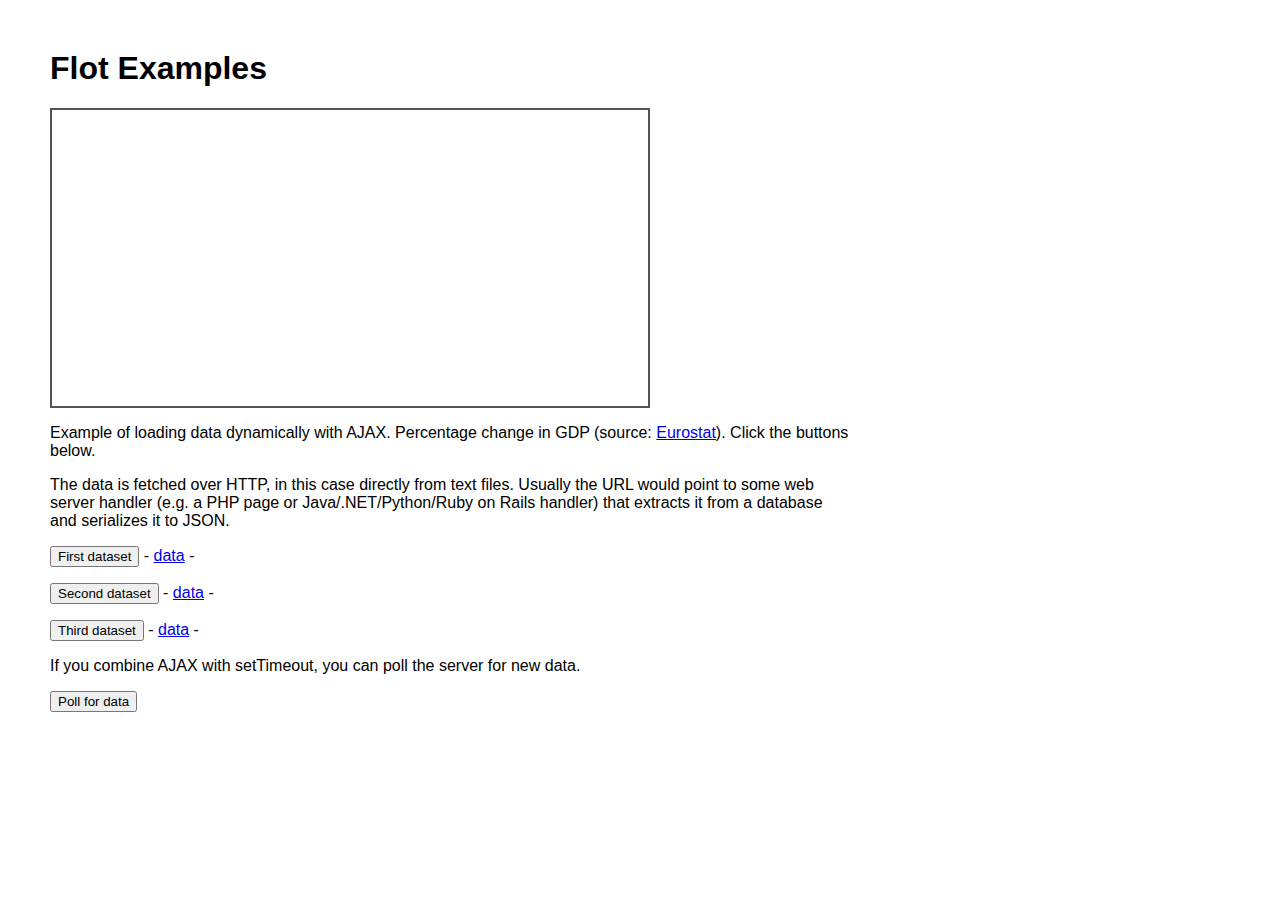
<file: flot/examples/ajax.html>
<!DOCTYPE HTML PUBLIC "-//W3C//DTD HTML 4.01 Transitional//EN" "http://www.w3.org/TR/html4/loose.dtd">
<html>
 <head>
    <meta http-equiv="Content-Type" content="text/html; charset=utf-8">
    <title>Flot Examples</title>
    <link href="layout.css" rel="stylesheet" type="text/css"></link>
    <!--[if IE]><script language="javascript" type="text/javascript" src="../excanvas.min.js"></script><![endif]-->
    <script language="javascript" type="text/javascript" src="../jquery.js"></script>
    <script language="javascript" type="text/javascript" src="../jquery.flot.js"></script>
 </head>
    <body>
    <h1>Flot Examples</h1>

    <div id="placeholder" style="width:600px;height:300px;"></div>

    <p>Example of loading data dynamically with AJAX. Percentage change in GDP (source: <a href="http://epp.eurostat.ec.europa.eu/tgm/table.do?tab=table&init=1&plugin=1&language=en&pcode=tsieb020">Eurostat</a>). Click the buttons below.</p>

    <p>The data is fetched over HTTP, in this case directly from text
    files. Usually the URL would point to some web server handler
    (e.g. a PHP page or Java/.NET/Python/Ruby on Rails handler) that
    extracts it from a database and serializes it to JSON.</p>

    <p>
      <input class="fetchSeries" type="button" value="First dataset"> -
      <a href="data-eu-gdp-growth.json">data</a> -
      <span></span>
    </p>

    <p>
      <input class="fetchSeries" type="button" value="Second dataset"> -
      <a href="data-japan-gdp-growth.json">data</a> -
      <span></span>
    </p>

    <p>
      <input class="fetchSeries" type="button" value="Third dataset"> -
      <a href="data-usa-gdp-growth.json">data</a> -
      <span></span>
    </p>

    <p>If you combine AJAX with setTimeout, you can poll the server
       for new data.</p>

    <p>
      <input class="dataUpdate" type="button" value="Poll for data">
    </p>

<script id="source" language="javascript" type="text/javascript">
$(function () {
    var options = {
        lines: { show: true },
        points: { show: true },
        xaxis: { tickDecimals: 0, tickSize: 1 }
    };
    var data = [];
    var placeholder = $("#placeholder");
    
    $.plot(placeholder, data, options);

    
    // fetch one series, adding to what we got
    var alreadyFetched = {};
    
    $("input.fetchSeries").click(function () {
        var button = $(this);
        
        // find the URL in the link right next to us 
        var dataurl = button.siblings('a').attr('href');

        // then fetch the data with jQuery
        function onDataReceived(series) {
            // extract the first coordinate pair so you can see that
            // data is now an ordinary Javascript object
            var firstcoordinate = '(' + series.data[0][0] + ', ' + series.data[0][1] + ')';

            button.siblings('span').text('Fetched ' + series.label + ', first point: ' + firstcoordinate);

            // let's add it to our current data
            if (!alreadyFetched[series.label]) {
                alreadyFetched[series.label] = true;
                data.push(series);
            }
            
            // and plot all we got
            $.plot(placeholder, data, options);
         }
        
        $.ajax({
            url: dataurl,
            method: 'GET',
            dataType: 'json',
            success: onDataReceived
        });
    });


    // initiate a recurring data update
    $("input.dataUpdate").click(function () {
        // reset data
        data = [];
        alreadyFetched = {};
        
        $.plot(placeholder, data, options);

        var iteration = 0;
        
        function fetchData() {
            ++iteration;

            function onDataReceived(series) {
                // we get all the data in one go, if we only got partial
                // data, we could merge it with what we already got
                data = [ series ];
                
                $.plot($("#placeholder"), data, options);
            }
        
            $.ajax({
                // usually, we'll just call the same URL, a script
                // connected to a database, but in this case we only
                // have static example files so we need to modify the
                // URL
                url: "data-eu-gdp-growth-" + iteration + ".json",
                method: 'GET',
                dataType: 'json',
                success: onDataReceived
            });
            
            if (iteration < 5)
                setTimeout(fetchData, 1000);
            else {
                data = [];
                alreadyFetched = {};
            }
        }

        setTimeout(fetchData, 1000);
    });
});
</script>

 </body>
</html>
</file>
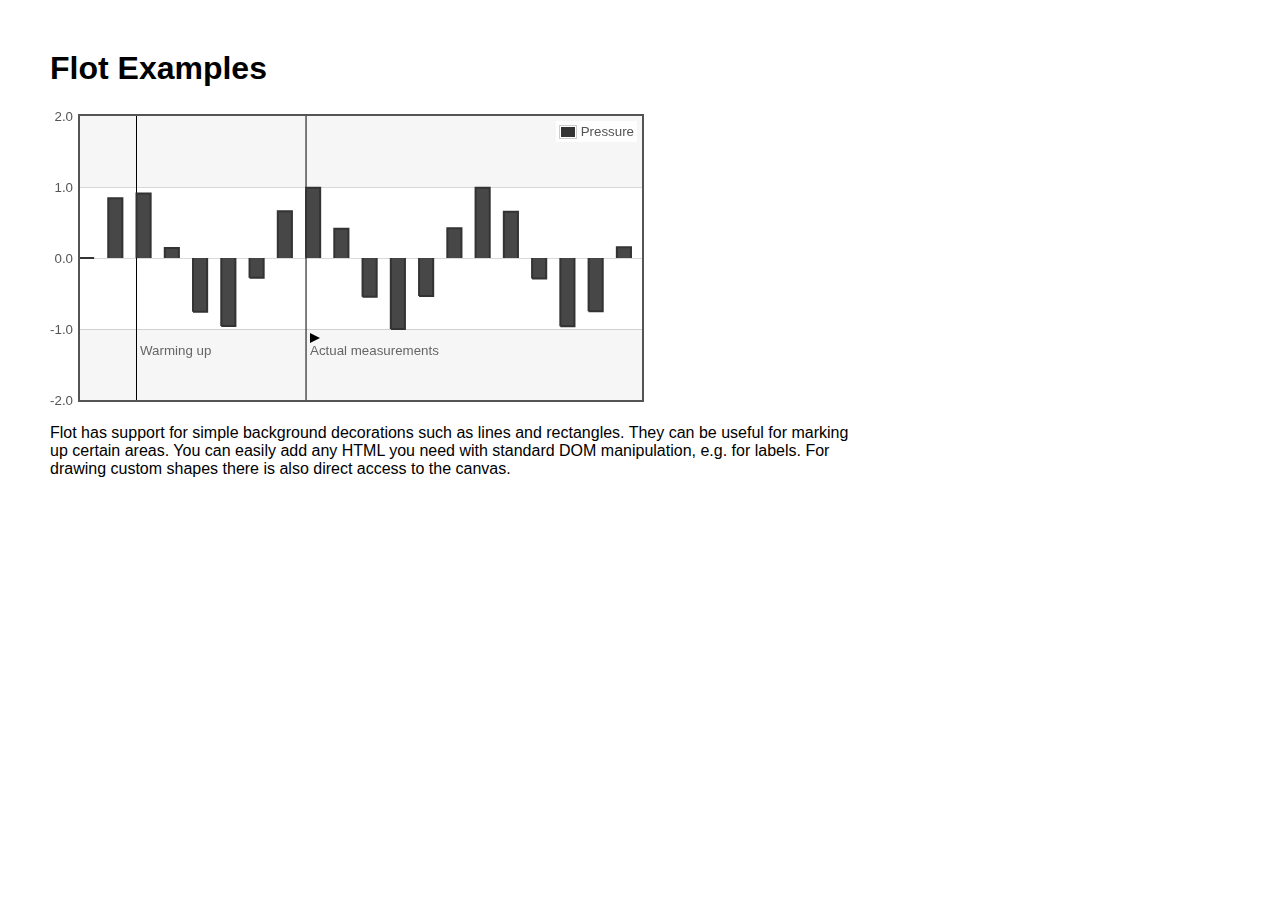
<file: flot/examples/annotating.html>
<!DOCTYPE HTML PUBLIC "-//W3C//DTD HTML 4.01 Transitional//EN" "http://www.w3.org/TR/html4/loose.dtd">
<html>
 <head>
    <meta http-equiv="Content-Type" content="text/html; charset=utf-8">
    <title>Flot Examples</title>
    <link href="layout.css" rel="stylesheet" type="text/css"></link>
    <!--[if IE]><script language="javascript" type="text/javascript" src="../excanvas.min.js"></script><![endif]-->
    <script language="javascript" type="text/javascript" src="../jquery.js"></script>
    <script language="javascript" type="text/javascript" src="../jquery.flot.js"></script>
 </head>
    <body>
    <h1>Flot Examples</h1>

    <div id="placeholder" style="width:600px;height:300px;"></div>

    <p>Flot has support for simple background decorations such as
    lines and rectangles. They can be useful for marking up certain
    areas. You can easily add any HTML you need with standard DOM
    manipulation, e.g. for labels. For drawing custom shapes there is
    also direct access to the canvas.</p>

<script id="source" language="javascript" type="text/javascript">
$(function () {
    // generate a dataset
    var d1 = [];
    for (var i = 0; i < 20; ++i)
        d1.push([i, Math.sin(i)]);
    
    var data = [{ data: d1, label: "Pressure", color: "#333" }];

    // setup background areas
    var markings = [
        { color: '#f6f6f6', yaxis: { from: 1 } },
        { color: '#f6f6f6', yaxis: { to: -1 } },
        { color: '#000', lineWidth: 1, xaxis: { from: 2, to: 2 } },
        { color: '#000', lineWidth: 1, xaxis: { from: 8, to: 8 } }
    ];
    
    var placeholder = $("#placeholder");
    
    // plot it
    var plot = $.plot(placeholder, data, {
        bars: { show: true, barWidth: 0.5, fill: 0.9 },
        xaxis: { ticks: [], autoscaleMargin: 0.02 },
        yaxis: { min: -2, max: 2 },
        grid: { markings: markings }
    });

    // add labels
    var o;

    o = plot.pointOffset({ x: 2, y: -1.2});
    // we just append it to the placeholder which Flot already uses
    // for positioning
    placeholder.append('<div style="position:absolute;left:' + (o.left + 4) + 'px;top:' + o.top + 'px;color:#666;font-size:smaller">Warming up</div>');

    o = plot.pointOffset({ x: 8, y: -1.2});
    placeholder.append('<div style="position:absolute;left:' + (o.left + 4) + 'px;top:' + o.top + 'px;color:#666;font-size:smaller">Actual measurements</div>');

    // draw a little arrow on top of the last label to demonstrate
    // canvas drawing
    var ctx = plot.getCanvas().getContext("2d");
    ctx.beginPath();
    o.left += 4;
    ctx.moveTo(o.left, o.top);
    ctx.lineTo(o.left, o.top - 10);
    ctx.lineTo(o.left + 10, o.top - 5);
    ctx.lineTo(o.left, o.top);
    ctx.fillStyle = "#000";
    ctx.fill();
});
</script>

 </body>
</html>
</file>
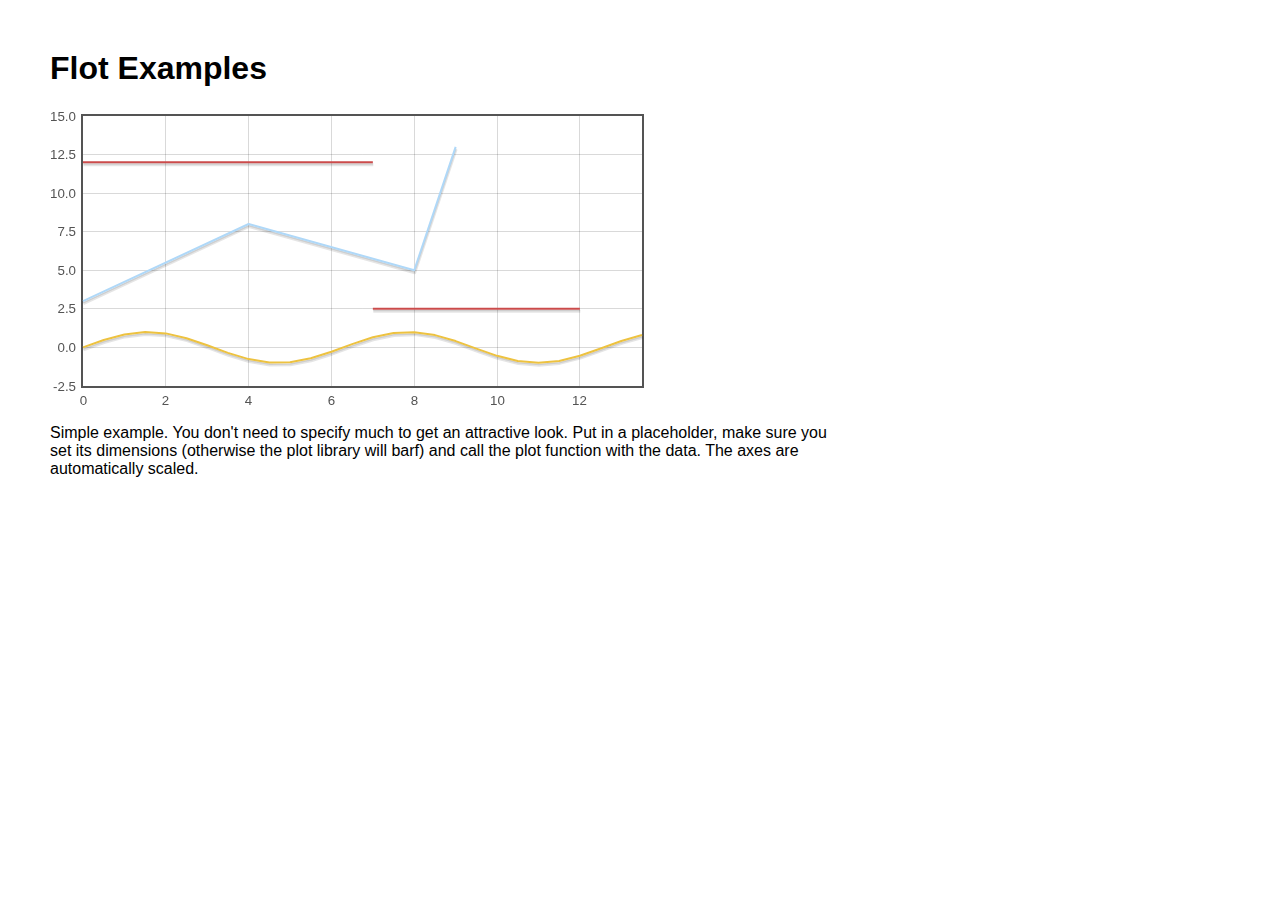
<file: flot/examples/basic.html>
<!DOCTYPE HTML PUBLIC "-//W3C//DTD HTML 4.01 Transitional//EN" "http://www.w3.org/TR/html4/loose.dtd">
<html>
 <head>
    <meta http-equiv="Content-Type" content="text/html; charset=utf-8">
    <title>Flot Examples</title>
    <link href="layout.css" rel="stylesheet" type="text/css"></link>
    <!--[if IE]><script language="javascript" type="text/javascript" src="../excanvas.min.js"></script><![endif]-->
    <script language="javascript" type="text/javascript" src="../jquery.js"></script>
    <script language="javascript" type="text/javascript" src="../jquery.flot.js"></script>
 </head>
    <body>
    <h1>Flot Examples</h1>

    <div id="placeholder" style="width:600px;height:300px;"></div>

    <p>Simple example. You don't need to specify much to get an
       attractive look. Put in a placeholder, make sure you set its
       dimensions (otherwise the plot library will barf) and call the
       plot function with the data. The axes are automatically
       scaled.</p>

<script id="source" language="javascript" type="text/javascript">
$(function () {
    var d1 = [];
    for (var i = 0; i < 14; i += 0.5)
        d1.push([i, Math.sin(i)]);

    var d2 = [[0, 3], [4, 8], [8, 5], [9, 13]];

    // a null signifies separate line segments
    var d3 = [[0, 12], [7, 12], null, [7, 2.5], [12, 2.5]];
    
    $.plot($("#placeholder"), [ d1, d2, d3 ]);
});
</script>

 </body>
</html>
</file>
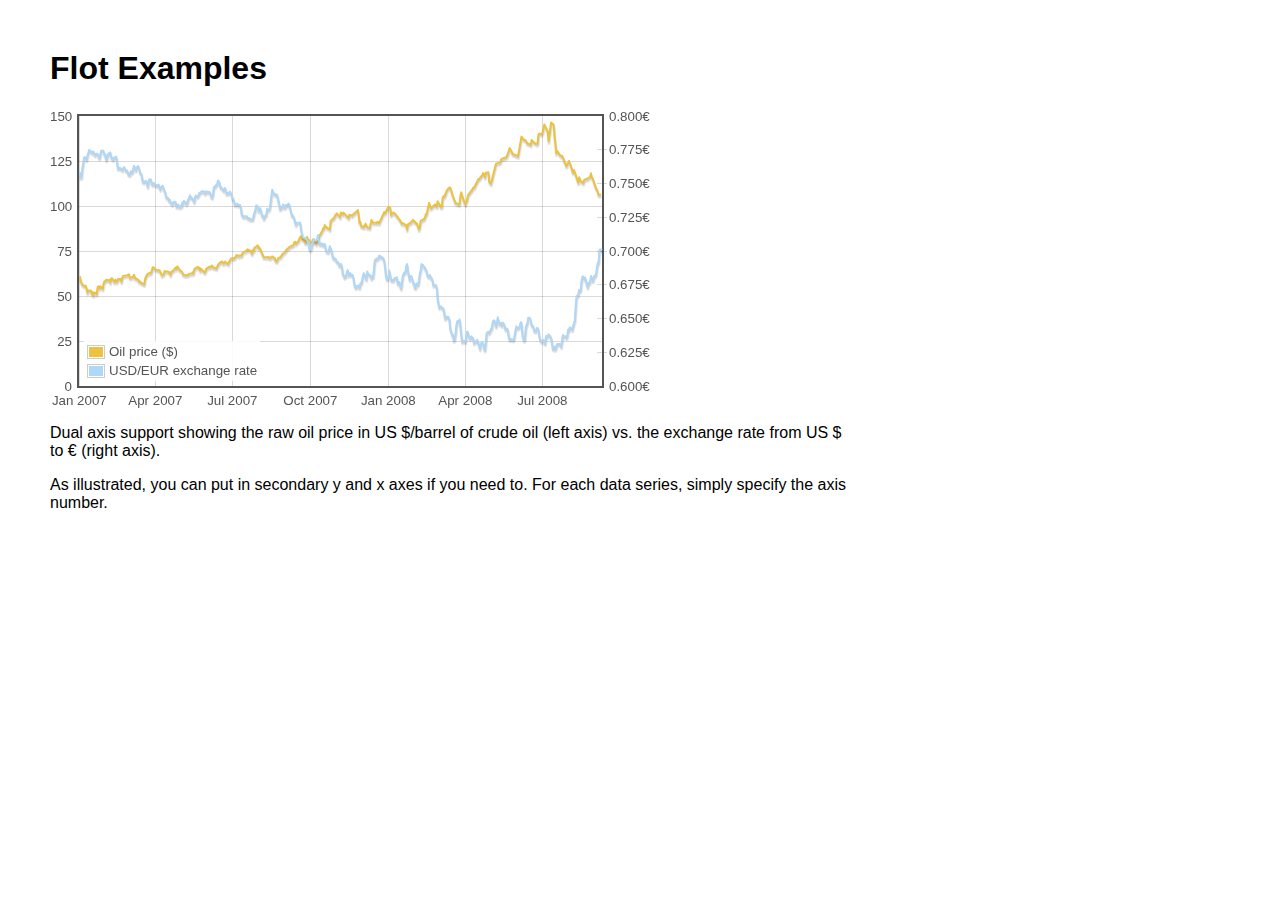
<file: flot/examples/dual-axis.html>
<!DOCTYPE HTML PUBLIC "-//W3C//DTD HTML 4.01 Transitional//EN" "http://www.w3.org/TR/html4/loose.dtd">
<html>
 <head>
    <meta http-equiv="Content-Type" content="text/html; charset=utf-8">
    <title>Flot Examples</title>
    <link href="layout.css" rel="stylesheet" type="text/css"></link>
    <!--[if IE]><script language="javascript" type="text/javascript" src="../excanvas.min.js"></script><![endif]-->
    <script language="javascript" type="text/javascript" src="../jquery.js"></script>
    <script language="javascript" type="text/javascript" src="../jquery.flot.js"></script>
 </head>
    <body>
    <h1>Flot Examples</h1>

    <div id="placeholder" style="width:600px;height:300px;"></div>

    <p>Dual axis support showing the raw oil price in US $/barrel of
    crude oil (left axis) vs. the exchange rate from US $ to € (right
    axis).</p>

    <p>As illustrated, you can put in secondary y and x axes if you
    need to. For each data series, simply specify the axis number.</p>

<script id="source" language="javascript" type="text/javascript">
$(function () {
    var oilprices = [[1167692400000,61.05], [1167778800000,58.32], [1167865200000,57.35], [1167951600000,56.31], [1168210800000,55.55], [1168297200000,55.64], [1168383600000,54.02], [1168470000000,51.88], [1168556400000,52.99], [1168815600000,52.99], [1168902000000,51.21], [1168988400000,52.24], [1169074800000,50.48], [1169161200000,51.99], [1169420400000,51.13], [1169506800000,55.04], [1169593200000,55.37], [1169679600000,54.23], [1169766000000,55.42], [1170025200000,54.01], [1170111600000,56.97], [1170198000000,58.14], [1170284400000,58.14], [1170370800000,59.02], [1170630000000,58.74], [1170716400000,58.88], [1170802800000,57.71], [1170889200000,59.71], [1170975600000,59.89], [1171234800000,57.81], [1171321200000,59.06], [1171407600000,58.00], [1171494000000,57.99], [1171580400000,59.39], [1171839600000,59.39], [1171926000000,58.07], [1172012400000,60.07], [1172098800000,61.14], [1172444400000,61.39], [1172530800000,61.46], [1172617200000,61.79], [1172703600000,62.00], [1172790000000,60.07], [1173135600000,60.69], [1173222000000,61.82], [1173308400000,60.05], [1173654000000,58.91], [1173740400000,57.93], [1173826800000,58.16], [1173913200000,57.55], [1173999600000,57.11], [1174258800000,56.59], [1174345200000,59.61], [1174518000000,61.69], [1174604400000,62.28], [1174860000000,62.91], [1174946400000,62.93], [1175032800000,64.03], [1175119200000,66.03], [1175205600000,65.87], [1175464800000,64.64], [1175637600000,64.38], [1175724000000,64.28], [1175810400000,64.28], [1176069600000,61.51], [1176156000000,61.89], [1176242400000,62.01], [1176328800000,63.85], [1176415200000,63.63], [1176674400000,63.61], [1176760800000,63.10], [1176847200000,63.13], [1176933600000,61.83], [1177020000000,63.38], [1177279200000,64.58], [1177452000000,65.84], [1177538400000,65.06], [1177624800000,66.46], [1177884000000,64.40], [1178056800000,63.68], [1178143200000,63.19], [1178229600000,61.93], [1178488800000,61.47], [1178575200000,61.55], [1178748000000,61.81], [1178834400000,62.37], [1179093600000,62.46], [1179180000000,63.17], [1179266400000,62.55], [1179352800000,64.94], [1179698400000,66.27], [1179784800000,65.50], [1179871200000,65.77], [1179957600000,64.18], [1180044000000,65.20], [1180389600000,63.15], [1180476000000,63.49], [1180562400000,65.08], [1180908000000,66.30], [1180994400000,65.96], [1181167200000,66.93], [1181253600000,65.98], [1181599200000,65.35], [1181685600000,66.26], [1181858400000,68.00], [1182117600000,69.09], [1182204000000,69.10], [1182290400000,68.19], [1182376800000,68.19], [1182463200000,69.14], [1182722400000,68.19], [1182808800000,67.77], [1182895200000,68.97], [1182981600000,69.57], [1183068000000,70.68], [1183327200000,71.09], [1183413600000,70.92], [1183586400000,71.81], [1183672800000,72.81], [1183932000000,72.19], [1184018400000,72.56], [1184191200000,72.50], [1184277600000,74.15], [1184623200000,75.05], [1184796000000,75.92], [1184882400000,75.57], [1185141600000,74.89], [1185228000000,73.56], [1185314400000,75.57], [1185400800000,74.95], [1185487200000,76.83], [1185832800000,78.21], [1185919200000,76.53], [1186005600000,76.86], [1186092000000,76.00], [1186437600000,71.59], [1186696800000,71.47], [1186956000000,71.62], [1187042400000,71.00], [1187301600000,71.98], [1187560800000,71.12], [1187647200000,69.47], [1187733600000,69.26], [1187820000000,69.83], [1187906400000,71.09], [1188165600000,71.73], [1188338400000,73.36], [1188511200000,74.04], [1188856800000,76.30], [1189116000000,77.49], [1189461600000,78.23], [1189548000000,79.91], [1189634400000,80.09], [1189720800000,79.10], [1189980000000,80.57], [1190066400000,81.93], [1190239200000,83.32], [1190325600000,81.62], [1190584800000,80.95], [1190671200000,79.53], [1190757600000,80.30], [1190844000000,82.88], [1190930400000,81.66], [1191189600000,80.24], [1191276000000,80.05], [1191362400000,79.94], [1191448800000,81.44], [1191535200000,81.22], [1191794400000,79.02], [1191880800000,80.26], [1191967200000,80.30], [1192053600000,83.08], [1192140000000,83.69], [1192399200000,86.13], [1192485600000,87.61], [1192572000000,87.40], [1192658400000,89.47], [1192744800000,88.60], [1193004000000,87.56], [1193090400000,87.56], [1193176800000,87.10], [1193263200000,91.86], [1193612400000,93.53], [1193698800000,94.53], [1193871600000,95.93], [1194217200000,93.98], [1194303600000,96.37], [1194476400000,95.46], [1194562800000,96.32], [1195081200000,93.43], [1195167600000,95.10], [1195426800000,94.64], [1195513200000,95.10], [1196031600000,97.70], [1196118000000,94.42], [1196204400000,90.62], [1196290800000,91.01], [1196377200000,88.71], [1196636400000,88.32], [1196809200000,90.23], [1196982000000,88.28], [1197241200000,87.86], [1197327600000,90.02], [1197414000000,92.25], [1197586800000,90.63], [1197846000000,90.63], [1197932400000,90.49], [1198018800000,91.24], [1198105200000,91.06], [1198191600000,90.49], [1198710000000,96.62], [1198796400000,96.00], [1199142000000,99.62], [1199314800000,99.18], [1199401200000,95.09], [1199660400000,96.33], [1199833200000,95.67], [1200351600000,91.90], [1200438000000,90.84], [1200524400000,90.13], [1200610800000,90.57], [1200956400000,89.21], [1201042800000,86.99], [1201129200000,89.85], [1201474800000,90.99], [1201561200000,91.64], [1201647600000,92.33], [1201734000000,91.75], [1202079600000,90.02], [1202166000000,88.41], [1202252400000,87.14], [1202338800000,88.11], [1202425200000,91.77], [1202770800000,92.78], [1202857200000,93.27], [1202943600000,95.46], [1203030000000,95.46], [1203289200000,101.74], [1203462000000,98.81], [1203894000000,100.88], [1204066800000,99.64], [1204153200000,102.59], [1204239600000,101.84], [1204498800000,99.52], [1204585200000,99.52], [1204671600000,104.52], [1204758000000,105.47], [1204844400000,105.15], [1205103600000,108.75], [1205276400000,109.92], [1205362800000,110.33], [1205449200000,110.21], [1205708400000,105.68], [1205967600000,101.84], [1206313200000,100.86], [1206399600000,101.22], [1206486000000,105.90], [1206572400000,107.58], [1206658800000,105.62], [1206914400000,101.58], [1207000800000,100.98], [1207173600000,103.83], [1207260000000,106.23], [1207605600000,108.50], [1207778400000,110.11], [1207864800000,110.14], [1208210400000,113.79], [1208296800000,114.93], [1208383200000,114.86], [1208728800000,117.48], [1208815200000,118.30], [1208988000000,116.06], [1209074400000,118.52], [1209333600000,118.75], [1209420000000,113.46], [1209592800000,112.52], [1210024800000,121.84], [1210111200000,123.53], [1210197600000,123.69], [1210543200000,124.23], [1210629600000,125.80], [1210716000000,126.29], [1211148000000,127.05], [1211320800000,129.07], [1211493600000,132.19], [1211839200000,128.85], [1212357600000,127.76], [1212703200000,138.54], [1212962400000,136.80], [1213135200000,136.38], [1213308000000,134.86], [1213653600000,134.01], [1213740000000,136.68], [1213912800000,135.65], [1214172000000,134.62], [1214258400000,134.62], [1214344800000,134.62], [1214431200000,139.64], [1214517600000,140.21], [1214776800000,140.00], [1214863200000,140.97], [1214949600000,143.57], [1215036000000,145.29], [1215381600000,141.37], [1215468000000,136.04], [1215727200000,146.40], [1215986400000,145.18], [1216072800000,138.74], [1216159200000,134.60], [1216245600000,129.29], [1216332000000,130.65], [1216677600000,127.95], [1216850400000,127.95], [1217282400000,122.19], [1217455200000,124.08], [1217541600000,125.10], [1217800800000,121.41], [1217887200000,119.17], [1217973600000,118.58], [1218060000000,120.02], [1218405600000,114.45], [1218492000000,113.01], [1218578400000,116.00], [1218751200000,113.77], [1219010400000,112.87], [1219096800000,114.53], [1219269600000,114.98], [1219356000000,114.98], [1219701600000,116.27], [1219788000000,118.15], [1219874400000,115.59], [1219960800000,115.46], [1220306400000,109.71], [1220392800000,109.35], [1220565600000,106.23], [1220824800000,106.34]];
    var exchangerates = [[1167606000000,0.7580], [1167692400000,0.7580], [1167778800000,0.75470], [1167865200000,0.75490], [1167951600000,0.76130], [1168038000000,0.76550], [1168124400000,0.76930], [1168210800000,0.76940], [1168297200000,0.76880], [1168383600000,0.76780], [1168470000000,0.77080], [1168556400000,0.77270], [1168642800000,0.77490], [1168729200000,0.77410], [1168815600000,0.77410], [1168902000000,0.77320], [1168988400000,0.77270], [1169074800000,0.77370], [1169161200000,0.77240], [1169247600000,0.77120], [1169334000000,0.7720], [1169420400000,0.77210], [1169506800000,0.77170], [1169593200000,0.77040], [1169679600000,0.7690], [1169766000000,0.77110], [1169852400000,0.7740], [1169938800000,0.77450], [1170025200000,0.77450], [1170111600000,0.7740], [1170198000000,0.77160], [1170284400000,0.77130], [1170370800000,0.76780], [1170457200000,0.76880], [1170543600000,0.77180], [1170630000000,0.77180], [1170716400000,0.77280], [1170802800000,0.77290], [1170889200000,0.76980], [1170975600000,0.76850], [1171062000000,0.76810], [1171148400000,0.7690], [1171234800000,0.7690], [1171321200000,0.76980], [1171407600000,0.76990], [1171494000000,0.76510], [1171580400000,0.76130], [1171666800000,0.76160], [1171753200000,0.76140], [1171839600000,0.76140], [1171926000000,0.76070], [1172012400000,0.76020], [1172098800000,0.76110], [1172185200000,0.76220], [1172271600000,0.76150], [1172358000000,0.75980], [1172444400000,0.75980], [1172530800000,0.75920], [1172617200000,0.75730], [1172703600000,0.75660], [1172790000000,0.75670], [1172876400000,0.75910], [1172962800000,0.75820], [1173049200000,0.75850], [1173135600000,0.76130], [1173222000000,0.76310], [1173308400000,0.76150], [1173394800000,0.760], [1173481200000,0.76130], [1173567600000,0.76270], [1173654000000,0.76270], [1173740400000,0.76080], [1173826800000,0.75830], [1173913200000,0.75750], [1173999600000,0.75620], [1174086000000,0.7520], [1174172400000,0.75120], [1174258800000,0.75120], [1174345200000,0.75170], [1174431600000,0.7520], [1174518000000,0.75110], [1174604400000,0.7480], [1174690800000,0.75090], [1174777200000,0.75310], [1174860000000,0.75310], [1174946400000,0.75270], [1175032800000,0.74980], [1175119200000,0.74930], [1175205600000,0.75040], [1175292000000,0.750], [1175378400000,0.74910], [1175464800000,0.74910], [1175551200000,0.74850], [1175637600000,0.74840], [1175724000000,0.74920], [1175810400000,0.74710], [1175896800000,0.74590], [1175983200000,0.74770], [1176069600000,0.74770], [1176156000000,0.74830], [1176242400000,0.74580], [1176328800000,0.74480], [1176415200000,0.7430], [1176501600000,0.73990], [1176588000000,0.73950], [1176674400000,0.73950], [1176760800000,0.73780], [1176847200000,0.73820], [1176933600000,0.73620], [1177020000000,0.73550], [1177106400000,0.73480], [1177192800000,0.73610], [1177279200000,0.73610], [1177365600000,0.73650], [1177452000000,0.73620], [1177538400000,0.73310], [1177624800000,0.73390], [1177711200000,0.73440], [1177797600000,0.73270], [1177884000000,0.73270], [1177970400000,0.73360], [1178056800000,0.73330], [1178143200000,0.73590], [1178229600000,0.73590], [1178316000000,0.73720], [1178402400000,0.7360], [1178488800000,0.7360], [1178575200000,0.7350], [1178661600000,0.73650], [1178748000000,0.73840], [1178834400000,0.73950], [1178920800000,0.74130], [1179007200000,0.73970], [1179093600000,0.73960], [1179180000000,0.73850], [1179266400000,0.73780], [1179352800000,0.73660], [1179439200000,0.740], [1179525600000,0.74110], [1179612000000,0.74060], [1179698400000,0.74050], [1179784800000,0.74140], [1179871200000,0.74310], [1179957600000,0.74310], [1180044000000,0.74380], [1180130400000,0.74430], [1180216800000,0.74430], [1180303200000,0.74430], [1180389600000,0.74340], [1180476000000,0.74290], [1180562400000,0.74420], [1180648800000,0.7440], [1180735200000,0.74390], [1180821600000,0.74370], [1180908000000,0.74370], [1180994400000,0.74290], [1181080800000,0.74030], [1181167200000,0.73990], [1181253600000,0.74180], [1181340000000,0.74680], [1181426400000,0.7480], [1181512800000,0.7480], [1181599200000,0.7490], [1181685600000,0.74940], [1181772000000,0.75220], [1181858400000,0.75150], [1181944800000,0.75020], [1182031200000,0.74720], [1182117600000,0.74720], [1182204000000,0.74620], [1182290400000,0.74550], [1182376800000,0.74490], [1182463200000,0.74670], [1182549600000,0.74580], [1182636000000,0.74270], [1182722400000,0.74270], [1182808800000,0.7430], [1182895200000,0.74290], [1182981600000,0.7440], [1183068000000,0.7430], [1183154400000,0.74220], [1183240800000,0.73880], [1183327200000,0.73880], [1183413600000,0.73690], [1183500000000,0.73450], [1183586400000,0.73450], [1183672800000,0.73450], [1183759200000,0.73520], [1183845600000,0.73410], [1183932000000,0.73410], [1184018400000,0.7340], [1184104800000,0.73240], [1184191200000,0.72720], [1184277600000,0.72640], [1184364000000,0.72550], [1184450400000,0.72580], [1184536800000,0.72580], [1184623200000,0.72560], [1184709600000,0.72570], [1184796000000,0.72470], [1184882400000,0.72430], [1184968800000,0.72440], [1185055200000,0.72350], [1185141600000,0.72350], [1185228000000,0.72350], [1185314400000,0.72350], [1185400800000,0.72620], [1185487200000,0.72880], [1185573600000,0.73010], [1185660000000,0.73370], [1185746400000,0.73370], [1185832800000,0.73240], [1185919200000,0.72970], [1186005600000,0.73170], [1186092000000,0.73150], [1186178400000,0.72880], [1186264800000,0.72630], [1186351200000,0.72630], [1186437600000,0.72420], [1186524000000,0.72530], [1186610400000,0.72640], [1186696800000,0.7270], [1186783200000,0.73120], [1186869600000,0.73050], [1186956000000,0.73050], [1187042400000,0.73180], [1187128800000,0.73580], [1187215200000,0.74090], [1187301600000,0.74540], [1187388000000,0.74370], [1187474400000,0.74240], [1187560800000,0.74240], [1187647200000,0.74150], [1187733600000,0.74190], [1187820000000,0.74140], [1187906400000,0.73770], [1187992800000,0.73550], [1188079200000,0.73150], [1188165600000,0.73150], [1188252000000,0.7320], [1188338400000,0.73320], [1188424800000,0.73460], [1188511200000,0.73280], [1188597600000,0.73230], [1188684000000,0.7340], [1188770400000,0.7340], [1188856800000,0.73360], [1188943200000,0.73510], [1189029600000,0.73460], [1189116000000,0.73210], [1189202400000,0.72940], [1189288800000,0.72660], [1189375200000,0.72660], [1189461600000,0.72540], [1189548000000,0.72420], [1189634400000,0.72130], [1189720800000,0.71970], [1189807200000,0.72090], [1189893600000,0.7210], [1189980000000,0.7210], [1190066400000,0.7210], [1190152800000,0.72090], [1190239200000,0.71590], [1190325600000,0.71330], [1190412000000,0.71050], [1190498400000,0.70990], [1190584800000,0.70990], [1190671200000,0.70930], [1190757600000,0.70930], [1190844000000,0.70760], [1190930400000,0.7070], [1191016800000,0.70490], [1191103200000,0.70120], [1191189600000,0.70110], [1191276000000,0.70190], [1191362400000,0.70460], [1191448800000,0.70630], [1191535200000,0.70890], [1191621600000,0.70770], [1191708000000,0.70770], [1191794400000,0.70770], [1191880800000,0.70910], [1191967200000,0.71180], [1192053600000,0.70790], [1192140000000,0.70530], [1192226400000,0.7050], [1192312800000,0.70550], [1192399200000,0.70550], [1192485600000,0.70450], [1192572000000,0.70510], [1192658400000,0.70510], [1192744800000,0.70170], [1192831200000,0.70], [1192917600000,0.69950], [1193004000000,0.69940], [1193090400000,0.70140], [1193176800000,0.70360], [1193263200000,0.70210], [1193349600000,0.70020], [1193436000000,0.69670], [1193522400000,0.6950], [1193612400000,0.6950], [1193698800000,0.69390], [1193785200000,0.6940], [1193871600000,0.69220], [1193958000000,0.69190], [1194044400000,0.69140], [1194130800000,0.68940], [1194217200000,0.68910], [1194303600000,0.69040], [1194390000000,0.6890], [1194476400000,0.68340], [1194562800000,0.68230], [1194649200000,0.68070], [1194735600000,0.68150], [1194822000000,0.68150], [1194908400000,0.68470], [1194994800000,0.68590], [1195081200000,0.68220], [1195167600000,0.68270], [1195254000000,0.68370], [1195340400000,0.68230], [1195426800000,0.68220], [1195513200000,0.68220], [1195599600000,0.67920], [1195686000000,0.67460], [1195772400000,0.67350], [1195858800000,0.67310], [1195945200000,0.67420], [1196031600000,0.67440], [1196118000000,0.67390], [1196204400000,0.67310], [1196290800000,0.67610], [1196377200000,0.67610], [1196463600000,0.67850], [1196550000000,0.68180], [1196636400000,0.68360], [1196722800000,0.68230], [1196809200000,0.68050], [1196895600000,0.67930], [1196982000000,0.68490], [1197068400000,0.68330], [1197154800000,0.68250], [1197241200000,0.68250], [1197327600000,0.68160], [1197414000000,0.67990], [1197500400000,0.68130], [1197586800000,0.68090], [1197673200000,0.68680], [1197759600000,0.69330], [1197846000000,0.69330], [1197932400000,0.69450], [1198018800000,0.69440], [1198105200000,0.69460], [1198191600000,0.69640], [1198278000000,0.69650], [1198364400000,0.69560], [1198450800000,0.69560], [1198537200000,0.6950], [1198623600000,0.69480], [1198710000000,0.69280], [1198796400000,0.68870], [1198882800000,0.68240], [1198969200000,0.67940], [1199055600000,0.67940], [1199142000000,0.68030], [1199228400000,0.68550], [1199314800000,0.68240], [1199401200000,0.67910], [1199487600000,0.67830], [1199574000000,0.67850], [1199660400000,0.67850], [1199746800000,0.67970], [1199833200000,0.680], [1199919600000,0.68030], [1200006000000,0.68050], [1200092400000,0.6760], [1200178800000,0.6770], [1200265200000,0.6770], [1200351600000,0.67360], [1200438000000,0.67260], [1200524400000,0.67640], [1200610800000,0.68210], [1200697200000,0.68310], [1200783600000,0.68420], [1200870000000,0.68420], [1200956400000,0.68870], [1201042800000,0.69030], [1201129200000,0.68480], [1201215600000,0.68240], [1201302000000,0.67880], [1201388400000,0.68140], [1201474800000,0.68140], [1201561200000,0.67970], [1201647600000,0.67690], [1201734000000,0.67650], [1201820400000,0.67330], [1201906800000,0.67290], [1201993200000,0.67580], [1202079600000,0.67580], [1202166000000,0.6750], [1202252400000,0.6780], [1202338800000,0.68330], [1202425200000,0.68560], [1202511600000,0.69030], [1202598000000,0.68960], [1202684400000,0.68960], [1202770800000,0.68820], [1202857200000,0.68790], [1202943600000,0.68620], [1203030000000,0.68520], [1203116400000,0.68230], [1203202800000,0.68130], [1203289200000,0.68130], [1203375600000,0.68220], [1203462000000,0.68020], [1203548400000,0.68020], [1203634800000,0.67840], [1203721200000,0.67480], [1203807600000,0.67470], [1203894000000,0.67470], [1203980400000,0.67480], [1204066800000,0.67330], [1204153200000,0.6650], [1204239600000,0.66110], [1204326000000,0.65830], [1204412400000,0.6590], [1204498800000,0.6590], [1204585200000,0.65810], [1204671600000,0.65780], [1204758000000,0.65740], [1204844400000,0.65320], [1204930800000,0.65020], [1205017200000,0.65140], [1205103600000,0.65140], [1205190000000,0.65070], [1205276400000,0.6510], [1205362800000,0.64890], [1205449200000,0.64240], [1205535600000,0.64060], [1205622000000,0.63820], [1205708400000,0.63820], [1205794800000,0.63410], [1205881200000,0.63440], [1205967600000,0.63780], [1206054000000,0.64390], [1206140400000,0.64780], [1206226800000,0.64810], [1206313200000,0.64810], [1206399600000,0.64940], [1206486000000,0.64380], [1206572400000,0.63770], [1206658800000,0.63290], [1206745200000,0.63360], [1206831600000,0.63330], [1206914400000,0.63330], [1207000800000,0.6330], [1207087200000,0.63710], [1207173600000,0.64030], [1207260000000,0.63960], [1207346400000,0.63640], [1207432800000,0.63560], [1207519200000,0.63560], [1207605600000,0.63680], [1207692000000,0.63570], [1207778400000,0.63540], [1207864800000,0.6320], [1207951200000,0.63320], [1208037600000,0.63280], [1208124000000,0.63310], [1208210400000,0.63420], [1208296800000,0.63210], [1208383200000,0.63020], [1208469600000,0.62780], [1208556000000,0.63080], [1208642400000,0.63240], [1208728800000,0.63240], [1208815200000,0.63070], [1208901600000,0.62770], [1208988000000,0.62690], [1209074400000,0.63350], [1209160800000,0.63920], [1209247200000,0.640], [1209333600000,0.64010], [1209420000000,0.63960], [1209506400000,0.64070], [1209592800000,0.64230], [1209679200000,0.64290], [1209765600000,0.64720], [1209852000000,0.64850], [1209938400000,0.64860], [1210024800000,0.64670], [1210111200000,0.64440], [1210197600000,0.64670], [1210284000000,0.65090], [1210370400000,0.64780], [1210456800000,0.64610], [1210543200000,0.64610], [1210629600000,0.64680], [1210716000000,0.64490], [1210802400000,0.6470], [1210888800000,0.64610], [1210975200000,0.64520], [1211061600000,0.64220], [1211148000000,0.64220], [1211234400000,0.64250], [1211320800000,0.64140], [1211407200000,0.63660], [1211493600000,0.63460], [1211580000000,0.6350], [1211666400000,0.63460], [1211752800000,0.63460], [1211839200000,0.63430], [1211925600000,0.63460], [1212012000000,0.63790], [1212098400000,0.64160], [1212184800000,0.64420], [1212271200000,0.64310], [1212357600000,0.64310], [1212444000000,0.64350], [1212530400000,0.6440], [1212616800000,0.64730], [1212703200000,0.64690], [1212789600000,0.63860], [1212876000000,0.63560], [1212962400000,0.6340], [1213048800000,0.63460], [1213135200000,0.6430], [1213221600000,0.64520], [1213308000000,0.64670], [1213394400000,0.65060], [1213480800000,0.65040], [1213567200000,0.65030], [1213653600000,0.64810], [1213740000000,0.64510], [1213826400000,0.6450], [1213912800000,0.64410], [1213999200000,0.64140], [1214085600000,0.64090], [1214172000000,0.64090], [1214258400000,0.64280], [1214344800000,0.64310], [1214431200000,0.64180], [1214517600000,0.63710], [1214604000000,0.63490], [1214690400000,0.63330], [1214776800000,0.63340], [1214863200000,0.63380], [1214949600000,0.63420], [1215036000000,0.6320], [1215122400000,0.63180], [1215208800000,0.6370], [1215295200000,0.63680], [1215381600000,0.63680], [1215468000000,0.63830], [1215554400000,0.63710], [1215640800000,0.63710], [1215727200000,0.63550], [1215813600000,0.6320], [1215900000000,0.62770], [1215986400000,0.62760], [1216072800000,0.62910], [1216159200000,0.62740], [1216245600000,0.62930], [1216332000000,0.63110], [1216418400000,0.6310], [1216504800000,0.63120], [1216591200000,0.63120], [1216677600000,0.63040], [1216764000000,0.62940], [1216850400000,0.63480], [1216936800000,0.63780], [1217023200000,0.63680], [1217109600000,0.63680], [1217196000000,0.63680], [1217282400000,0.6360], [1217368800000,0.6370], [1217455200000,0.64180], [1217541600000,0.64110], [1217628000000,0.64350], [1217714400000,0.64270], [1217800800000,0.64270], [1217887200000,0.64190], [1217973600000,0.64460], [1218060000000,0.64680], [1218146400000,0.64870], [1218232800000,0.65940], [1218319200000,0.66660], [1218405600000,0.66660], [1218492000000,0.66780], [1218578400000,0.67120], [1218664800000,0.67050], [1218751200000,0.67180], [1218837600000,0.67840], [1218924000000,0.68110], [1219010400000,0.68110], [1219096800000,0.67940], [1219183200000,0.68040], [1219269600000,0.67810], [1219356000000,0.67560], [1219442400000,0.67350], [1219528800000,0.67630], [1219615200000,0.67620], [1219701600000,0.67770], [1219788000000,0.68150], [1219874400000,0.68020], [1219960800000,0.6780], [1220047200000,0.67960], [1220133600000,0.68170], [1220220000000,0.68170], [1220306400000,0.68320], [1220392800000,0.68770], [1220479200000,0.69120], [1220565600000,0.69140], [1220652000000,0.70090], [1220738400000,0.70120], [1220824800000,0.7010], [1220911200000,0.70050]];

    $.plot($("#placeholder"),
           [ { data: oilprices, label: "Oil price ($)" },
             { data: exchangerates, label: "USD/EUR exchange rate", yaxis: 2 }],
           { 
             xaxis: { mode: 'time' },
             yaxis: { min: 0 },
             y2axis: { tickFormatter: function (v, axis) { return v.toFixed(axis.tickDecimals) +"€" }},
             legend: { position: 'sw' } });
});
</script>
 </body>
</html>
</file>
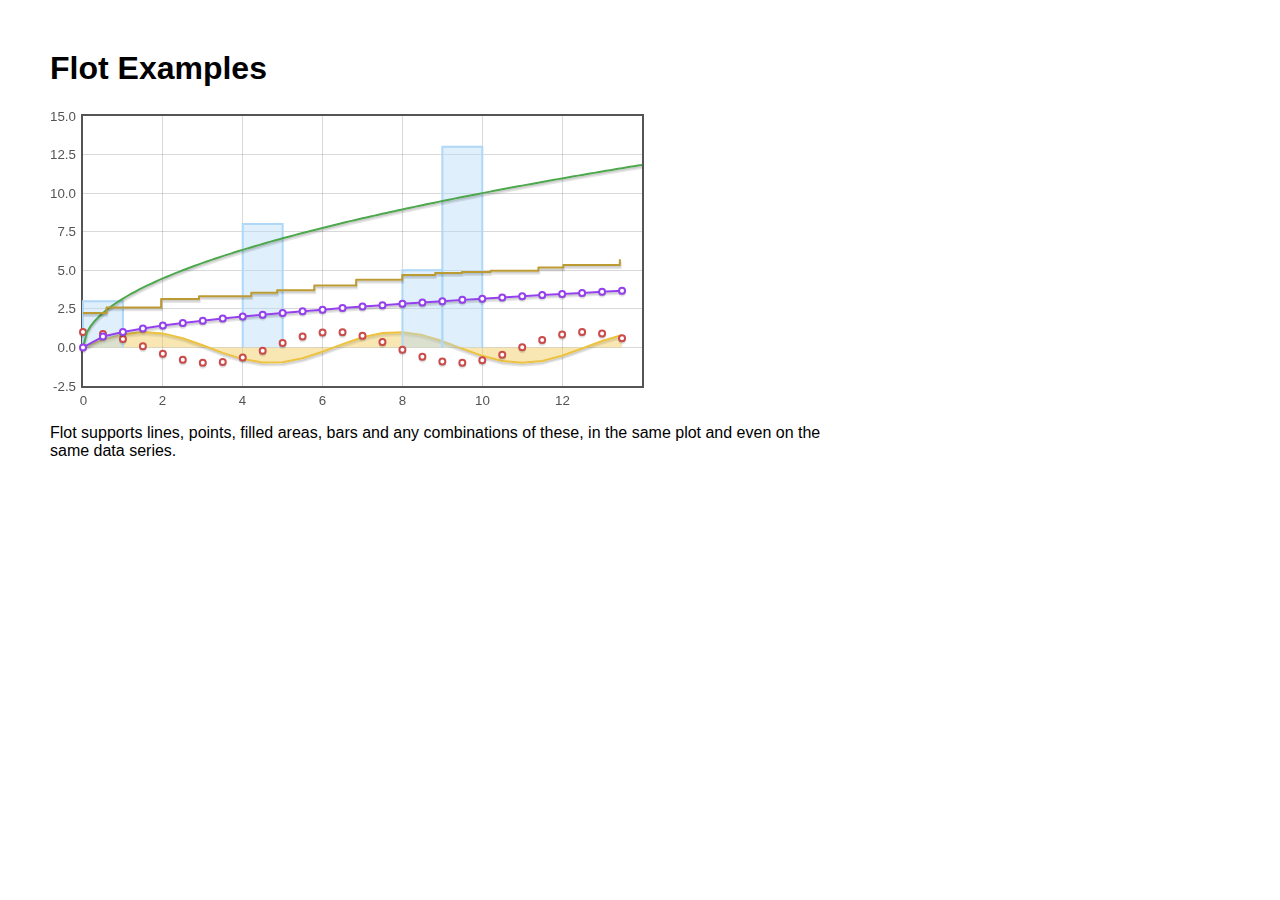
<file: flot/examples/graph-types.html>
<!DOCTYPE HTML PUBLIC "-//W3C//DTD HTML 4.01 Transitional//EN" "http://www.w3.org/TR/html4/loose.dtd">
<html>
 <head>
    <meta http-equiv="Content-Type" content="text/html; charset=utf-8">
    <title>Flot Examples</title>
    <link href="layout.css" rel="stylesheet" type="text/css"></link>
    <!--[if IE]><script language="javascript" type="text/javascript" src="../excanvas.min.js"></script><![endif]-->
    <script language="javascript" type="text/javascript" src="../jquery.js"></script>
    <script language="javascript" type="text/javascript" src="../jquery.flot.js"></script>
 </head>
    <body>
    <h1>Flot Examples</h1>

    <div id="placeholder" style="width:600px;height:300px"></div>

    <p>Flot supports lines, points, filled areas, bars and any
    combinations of these, in the same plot and even on the same data
    series.</p>

<script id="source" language="javascript" type="text/javascript">
$(function () {
    var d1 = [];
    for (var i = 0; i < 14; i += 0.5)
        d1.push([i, Math.sin(i)]);

    var d2 = [[0, 3], [4, 8], [8, 5], [9, 13]];

    var d3 = [];
    for (var i = 0; i < 14; i += 0.5)
        d3.push([i, Math.cos(i)]);

    var d4 = [];
    for (var i = 0; i < 14; i += 0.1)
        d4.push([i, Math.sqrt(i * 10)]);
    
    var d5 = [];
    for (var i = 0; i < 14; i += 0.5)
        d5.push([i, Math.sqrt(i)]);

    var d6 = [];
    for (var i = 0; i < 14; i += 0.5 + Math.random())
        d6.push([i, Math.sqrt(2*i + Math.sin(i) + 5)]);
                        
    $.plot($("#placeholder"), [
        {
            data: d1,
            lines: { show: true, fill: true }
        },
        {
            data: d2,
            bars: { show: true }
        },
        {
            data: d3,
            points: { show: true }
        },
        {
            data: d4,
            lines: { show: true }
        },
        {
            data: d5,
            lines: { show: true },
            points: { show: true }
        },
        {
            data: d6,
            lines: { show: true, steps: true }
        }
    ]);
});
</script>

 </body>
</html>
</file>
<file: bzb/style.css>
img {
	border: none;
}

table, tr, td {
	padding: 0px;
	margin: 0px;
}

body {
	font-family: helvetica, arial;
	font-size: 8pt;
	padding: 10px;
	margin: 0px;
}

h1, h2, h3 {
	padding: 0px;
	margin: 0px 0px 10px 0px;
}

h2 {
	text-transform: uppercase;
	color: black;
}

h3 {
	color: black;
}

a, a:visited, a:hover {
	color: white;
	text-decoration: none;
	border-bottom: 1px dotted white;
}

.dark, .dark:visited, .dark:hover, .greenLink, .greenLink:visited, .greenLink:hover {
        color: #dd832d;
        text-decoration: none;
        border-bottom: 1px dotted #dd832d;
}

.green {
	color: #FFA54F;
}

.tabOn, .tabOff {
	float: left;
	width: 20%;
	padding: 10px;
	text-align: center;
	border-radius: 10px 10px 0px 0px;
	-moz-border-radius: 10px 10px 0px 0px;
	margin: 0px 0px 0px 20px;
	font-size: 8pt;
	text-transform: uppercase;
	color: white;
}

.tabOn {
	background: #FFA54F;
	font-weight: bold;
}

.tabOff {
	background: #dd832d;
}

.container {
	clear: both;
}

.container {
	color: white;
	background-color: #FFA54F;
	padding: 20px;
}

.container, .innercontainer, .innercontainer_hor, .floater, .innerfloater {
	-moz-border-radius: 20px;
	border-radius: 20px;
}

.innercontainer, .innercontainer_hor, .floater {
	background-color: #fff;
}

.innerfloater {
	background-color: #FFA54F;
	margin: 10px;
}

.innertext_hor {
	float: left;
	width: 40%;
}

.innercontainer_hor {
	float: right;
	width: 60%;
}

.floater, .innerfloater {
	float: right;
	padding: 10px;
}

.about {
	padding: 15px 20px 20px 20px;
	background-color: #33ccff;
	-moz-border-radius: 0px 0px 20px 0px;
        border-radius: 0px 0px 20px 0px;
	border: 2pt solid white;
	position: fixed;
	right: 30px;
	top: -2px;
	font-weight: bold;
	font-size: 12pt;
}

.status {
        padding: 15px 20px 20px 20px;
        background-color: #66cc66;
        -moz-border-radius: 0px 0px 0px 20px;
        border-radius: 0px 0px 0px 20px;
        border: 2pt solid white;
        position: fixed;
        right: 30px;
        top: -2px;
        font-weight: bold;
        font-size: 12pt;
}

.logo {
        padding: 20px 15px 15px 20px;
        background-color: #888;
        -moz-border-radius: 20px 0px 0px 0px;
        border-radius: 20px 0px 0px 0px;
        border: 2pt solid white;
        position: fixed;
        right: 0px;
        bottom: 0px;
}

.floater {
	color: #FFA54F;
	font-size: 20pt;
}

.highExtreme, .averageExtreme, .lowExtreme {
	margin: 1px 0px;
	padding: 5px;
	text-align: right;
}

.highExtreme {
	background-color: red;
}

.averageExtreme {
	background-color: gray;
}

.lowExtreme {
	background-color: #66cc66;
}

.timer, .reset {
	float: right;
	color: white;
	background-color: #FFA54F;
	padding: 3px;
	-moz-border-radius: 3px;
        border-radius: 3px;
}

.springTimer {
        float: left;
        color: white;
        background-color: #FFA54F;
        padding: 3px;
        -moz-border-radius: 3px;
        border-radius: 3px;
}

.rightNow {
	background-color: white;
	color: black;
	padding: 20px;
	margin-right: 20px;
	-moz-border-radius: 20px 0px 0px 20px;
 	border-radius: 20px 0px 0px 20px;
}

.unitButtonOff, .unitButtonOn {
	-moz-border-radius: 5px 5px 0px 0px;
        border-radius: 5px 5px 0px 0px;
	color: white;
        padding: 3px;
}

.unitButtonOn {
	font-weight: bold;
	background-color: #FFA54F;
}

.unitButtonOff {
	background-color: #dd832d;
}

.loading_bar_body {
	position: fixed;
	display: none;
	height: 100%;
	width: 100%;
	top:0;
	left:0;
	z-index: 999;
	background: #FFA54F url(images/ajax-loader.gif) no-repeat 50% 50%;
}
</file>
<file: flot/examples/layout.css>
body {
  font-family: sans-serif;
  font-size: 16px;
  margin: 50px;
  max-width: 800px;
}
</file>
<file: pem/js/flot2/examples/layout.css>
body {
  font-family: sans-serif;
  font-size: 16px;
  margin: 50px;
  max-width: 800px;
}
</file>
<file: pem/style.css>
.title 
{
	font-size: 60pt;
	font-weight: bold;
	letter-spacing: -3pt;
}

h1 
{
	font-size: 16pt;
	letter-spacing: -1pt;
	margin: 0px !important;
	padding: 0px important;
	text-align: center;
}

h2 
{
	font-size: 12pt;
	letter-spacing: -1pt;
	margin: 10px 0px 5px 0px !important;
	padding: 0px important;
}

p 
{
	font-size : 12pt;
	text-align: justify;
}

table
{
	
}

td
{
	padding: 10px;
}
</file>
<file: pem/pemStyle.css>
#map_canvas
{
	position: absolute;
	left:20px;
	top:20px;
	border: 20px solid #FFA54F;
	border-radius: 20px 0px 0px 20px;
	-moz-border-radius: 20px 0px 0px 20px;
}

.loading_bar_body {
  position: fixed;
  display: none;
  height: 100%;
  width: 100%;
  top:0;
  left:0;
  z-index: 999;
  background: #FFA54F url(images/ajax-loader.gif) no-repeat 50% 50%;
}

#map_canvas_placer
{
	width: 100%;
	height: 80%;
}
#bar_chart_placer
{
	width: 98%;
	height: 20%;
	left: 1%;
}

.rightPane_ver
{
	width: 20%;
	height: 100%;
	float: right;
	margin: 0px;
}

body
{
	margin: 20px;
	font-family: helvetica, arial;
	font-size: 7.5pt;
	
}

#time_spent_div
{
border-radius: 0px 20px 0px 0px;	
}

#date_picker_div
{
border-radius: 0px 0px 20px 0px;	
}


#time_spent_div, #key_div, #date_picker_div
{
	border: 20px solid #FFA54F;
	
}

#title_div
{
	height: 50px;
	background: #FFA54F;

}

#key_div
{
	padding: 0px 5px;
}


h1 
{
	text-align: center;
	margin: 0;
	padding: 0;
	color: white;	
}

#hover
{
	text-align: center;
	position: relative;
	top: 5px;
}
</file>
